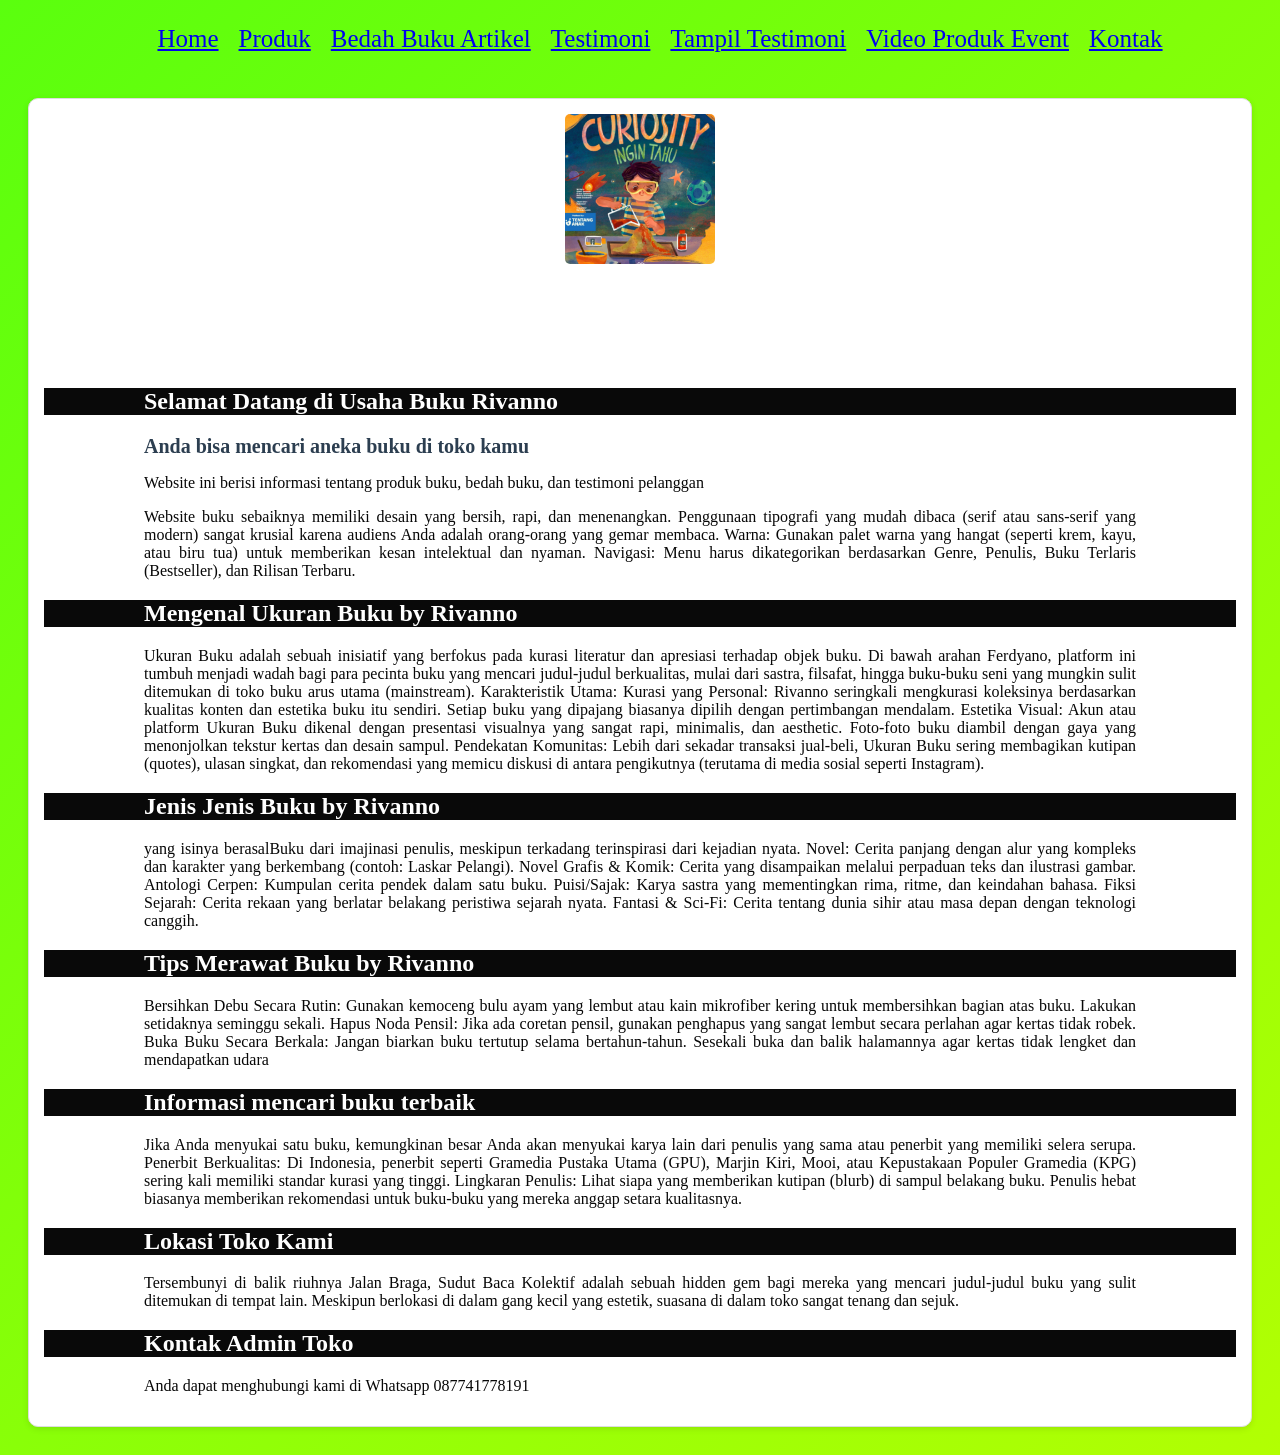
<file: index.html>
<!DOCTYPE html>
<html lang="id">
<head>
<meta charset="UTF-8">
<meta name="viewport" content="width=device-width, initial-scale=1.0">
<title>Profile Usaha Buku Rivanno</title>
<link rel ="stylesheet" href ="style.css"/>
<nav class="navbar">
  <ul>
    <li><a href="index.html">Home</a></li>
    <li><a href="Produk.html">Produk</a></li>
    <li><a href="Bedah Buku Artikel.html">Bedah Buku Artikel</a></li>
    <li><a href="Testimoni.html">Testimoni</a></li>
    <li><a href="Tampil Testimoni.html">Tampil Testimoni</a></li>
<li><a href="Video Produk.html">Video Produk Event</a></li>
<li><a href="Kontak.html">Kontak</a></li>
  </ul>
</nav>
</head>
 <section class="daftar-produk">
  <div class="produk">
  <img src="Image/gambar umum.jpg">
<div class="container">
  <div class="stat-card">
    <span class="counter" data-target="150">0</span>
    <span class="label">Pengunjung Puas</span>
  </div>

  <div class="stat-card">
    <span class="counter" data-target="85">0</span>
    <span class="label">Data Pengunjung</span>
  </div>

  <div class="stat-card">
    <span class="counter" data-target="1200">0</span>
    <span class="label">Buku Favorit</span>
  </div>

  <div class="stat-card">
    <span class="counter" data-target="50">0</span>
    <span class="label">Pengunjung Terbaik</span>
  </div>

  <div class="stat-card">
    <span class="counter" data-target="99">0</span>
    <span class="label">Rating Positif</span>
  </div>
</div>
<script>
  const counters = document.querySelectorAll('.counter');
  
  counters.forEach(counter => {
    const updateCount = () => {
      const target = +counter.getAttribute('data-target');
      const count = +counter.innerText;
      
      // Mengatur durasi animasi agar halus
      const speed = 150; 
      const increment = target / speed;

      if (count < target) {
        counter.innerText = Math.ceil(count + increment);
        setTimeout(updateCount, 15);
      } else {
        counter.innerText = target;
      }
    };

    updateCount();
  });
</script>
<body>
    <h1>Selamat Datang di Usaha Buku Rivanno</h1>
    <h2>Anda bisa mencari aneka buku di toko kamu</h2>
    <p>Website ini berisi informasi tentang produk buku, bedah
buku, dan testimoni pelanggan</p>
<p>Website buku sebaiknya memiliki desain yang bersih, rapi, dan menenangkan. Penggunaan tipografi yang mudah dibaca (serif atau sans-serif yang modern) sangat krusial karena audiens Anda adalah orang-orang yang gemar membaca.
Warna: Gunakan palet warna yang hangat (seperti krem, kayu, atau biru tua) untuk memberikan kesan intelektual dan nyaman.
Navigasi: Menu harus dikategorikan berdasarkan Genre, Penulis, Buku Terlaris (Bestseller), dan Rilisan Terbaru.</p>

<h1>Mengenal Ukuran Buku by Rivanno</h1>
<p>Ukuran Buku adalah sebuah inisiatif yang berfokus pada kurasi literatur dan apresiasi terhadap objek buku. Di bawah arahan Ferdyano, platform ini tumbuh menjadi wadah bagi para pecinta buku yang mencari judul-judul berkualitas, mulai dari sastra, filsafat, hingga buku-buku seni yang mungkin sulit ditemukan di toko buku arus utama (mainstream).
Karakteristik Utama:
Kurasi yang Personal: Rivanno seringkali mengkurasi koleksinya berdasarkan kualitas konten dan estetika buku itu sendiri. Setiap buku yang dipajang biasanya dipilih dengan pertimbangan mendalam.
Estetika Visual: Akun atau platform Ukuran Buku dikenal dengan presentasi visualnya yang sangat rapi, minimalis, dan aesthetic. Foto-foto buku diambil dengan gaya yang menonjolkan tekstur kertas dan desain sampul.
Pendekatan Komunitas: Lebih dari sekadar transaksi jual-beli, Ukuran Buku sering membagikan kutipan (quotes), ulasan singkat, dan rekomendasi yang memicu diskusi di antara pengikutnya (terutama di media sosial seperti Instagram).</p>
<h1>Jenis Jenis Buku by Rivanno</h1>
<p> yang isinya berasalBuku dari imajinasi penulis, meskipun terkadang terinspirasi dari kejadian nyata.
Novel: Cerita panjang dengan alur yang kompleks dan karakter yang berkembang (contoh: Laskar Pelangi).
Novel Grafis & Komik: Cerita yang disampaikan melalui perpaduan teks dan ilustrasi gambar.
Antologi Cerpen: Kumpulan cerita pendek dalam satu buku.
Puisi/Sajak: Karya sastra yang mementingkan rima, ritme, dan keindahan bahasa.
Fiksi Sejarah: Cerita rekaan yang berlatar belakang peristiwa sejarah nyata.
Fantasi & Sci-Fi: Cerita tentang dunia sihir atau masa depan dengan teknologi canggih.</p>
<h1>Tips Merawat Buku by Rivanno</h1>
<p>Bersihkan Debu Secara Rutin: Gunakan kemoceng bulu ayam yang lembut atau kain mikrofiber kering untuk membersihkan bagian atas buku. Lakukan setidaknya seminggu sekali.
Hapus Noda Pensil: Jika ada coretan pensil, gunakan penghapus yang sangat lembut secara perlahan agar kertas tidak robek.
Buka Buku Secara Berkala: Jangan biarkan buku tertutup selama bertahun-tahun. Sesekali buka dan balik halamannya agar kertas tidak lengket dan mendapatkan udara</p>
<H1>Informasi mencari buku terbaik </H1>
<p>Jika Anda menyukai satu buku, kemungkinan besar Anda akan menyukai karya lain dari penulis yang sama atau penerbit yang memiliki selera serupa.
Penerbit Berkualitas: Di Indonesia, penerbit seperti Gramedia Pustaka Utama (GPU), Marjin Kiri, Mooi, atau Kepustakaan Populer Gramedia (KPG) sering kali memiliki standar kurasi yang tinggi.
Lingkaran Penulis: Lihat siapa yang memberikan kutipan (blurb) di sampul belakang buku. Penulis hebat biasanya memberikan rekomendasi untuk buku-buku yang mereka anggap setara kualitasnya.</p>
<h1>Lokasi Toko Kami</h1>
<p>Tersembunyi di balik riuhnya Jalan Braga, Sudut Baca Kolektif adalah sebuah hidden gem bagi mereka yang mencari judul-judul buku yang sulit ditemukan di tempat lain. Meskipun berlokasi di dalam gang kecil yang estetik, suasana di dalam toko sangat tenang dan sejuk.</p>
<h1>Kontak Admin Toko</h1>
<p>Anda dapat menghubungi kami di Whatsapp 087741778191</p>
</body>
</html>
</file>
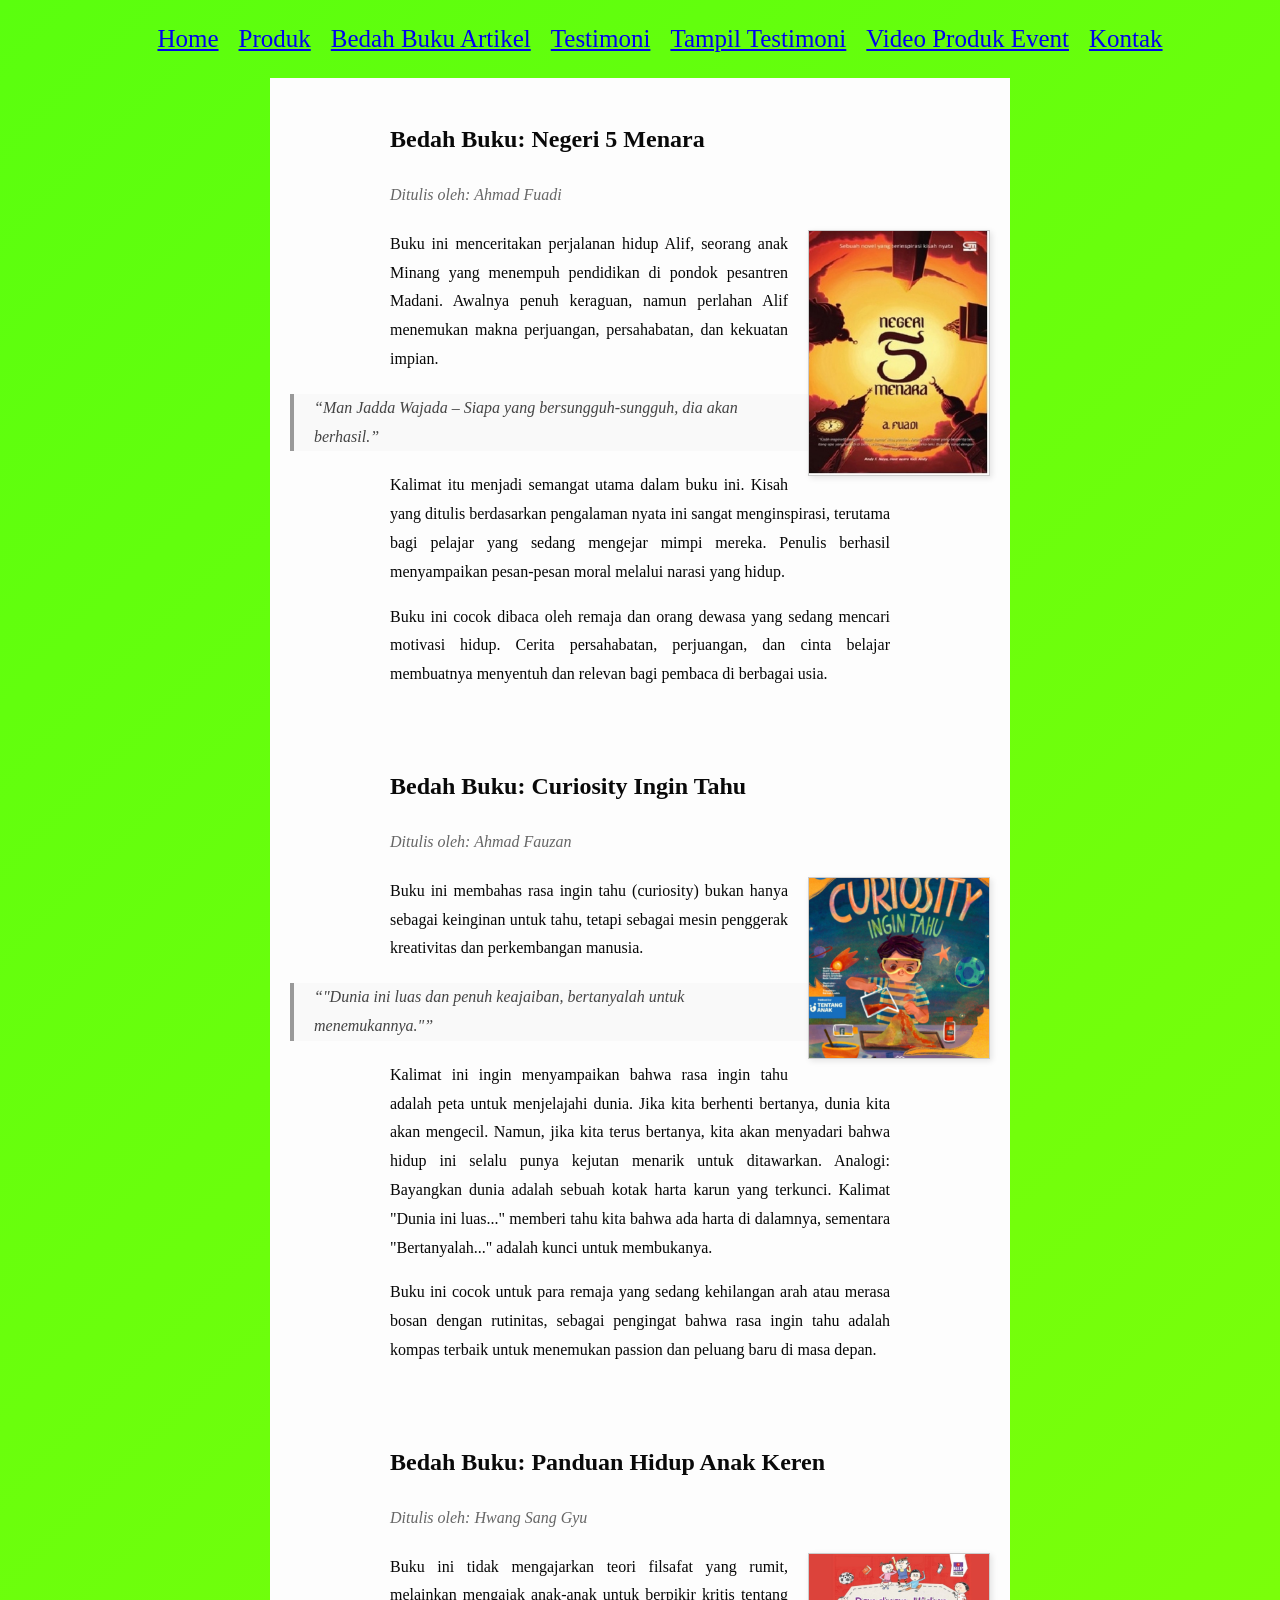
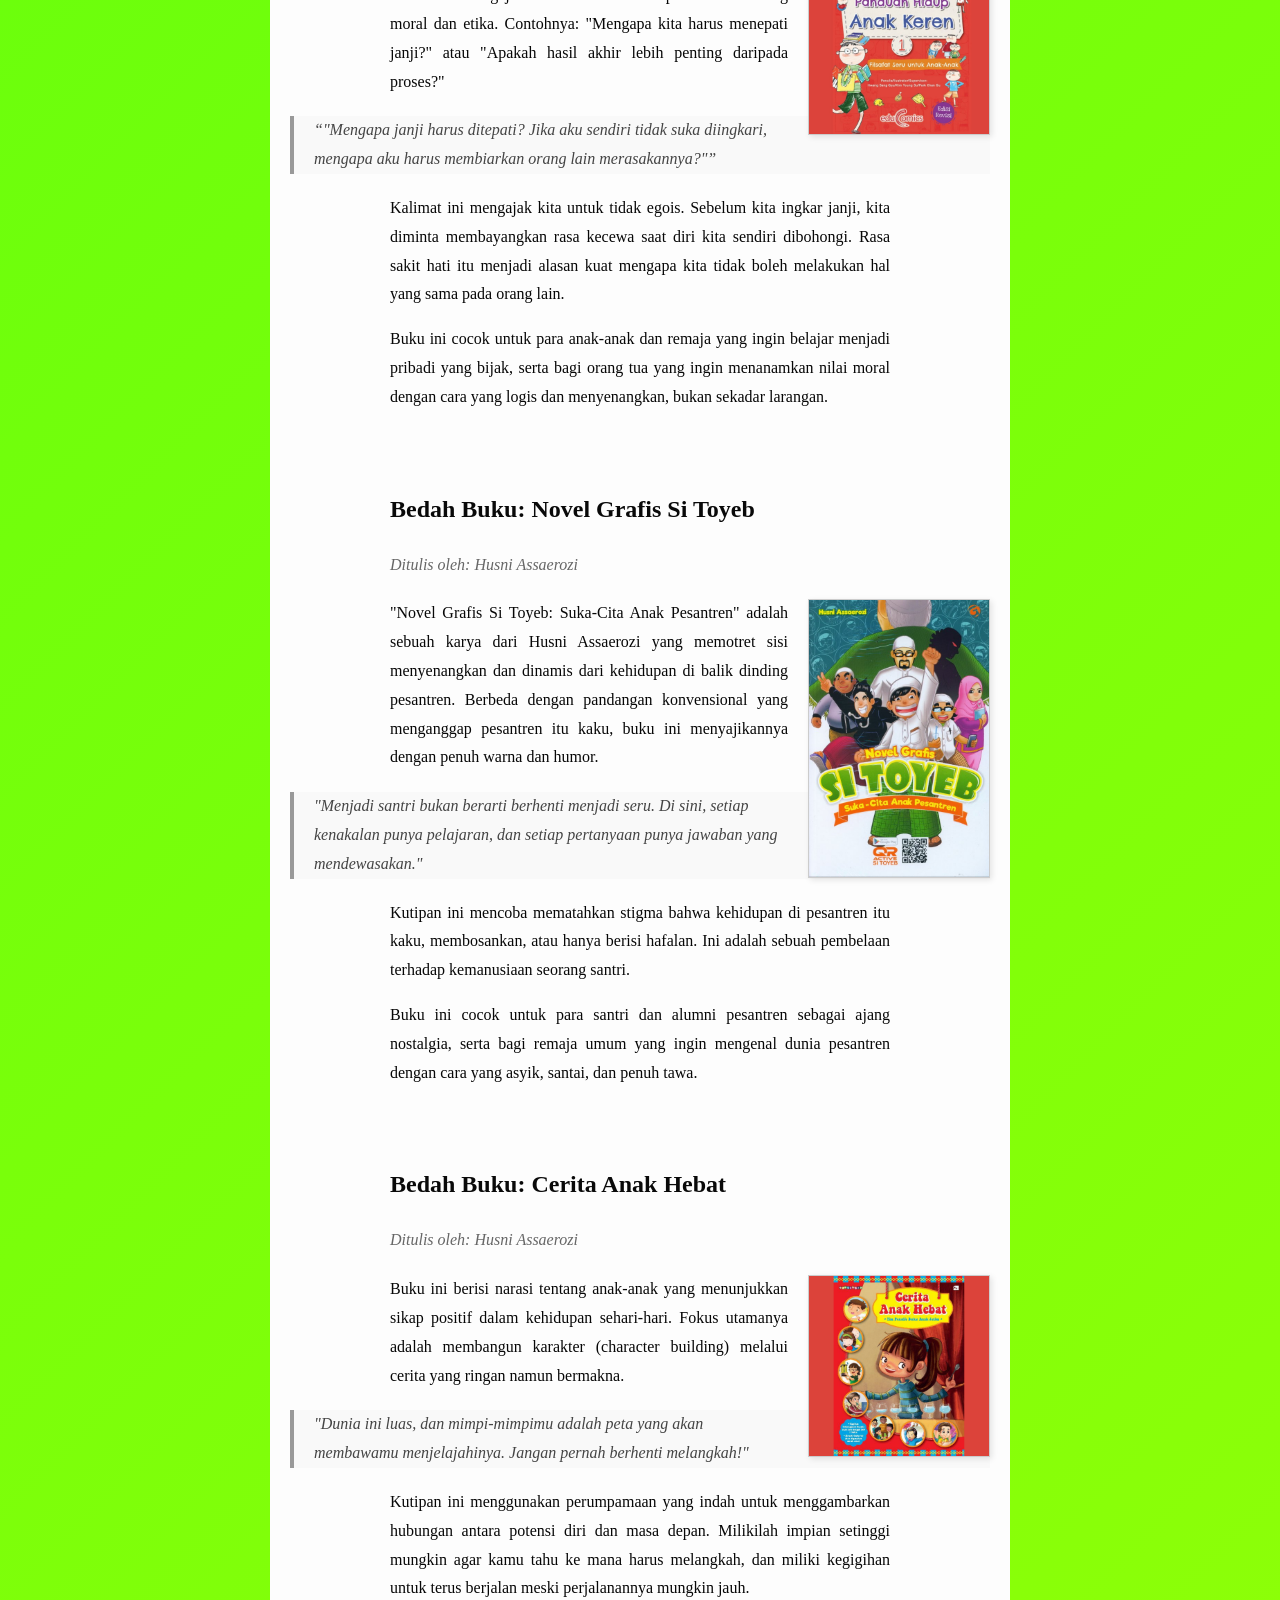
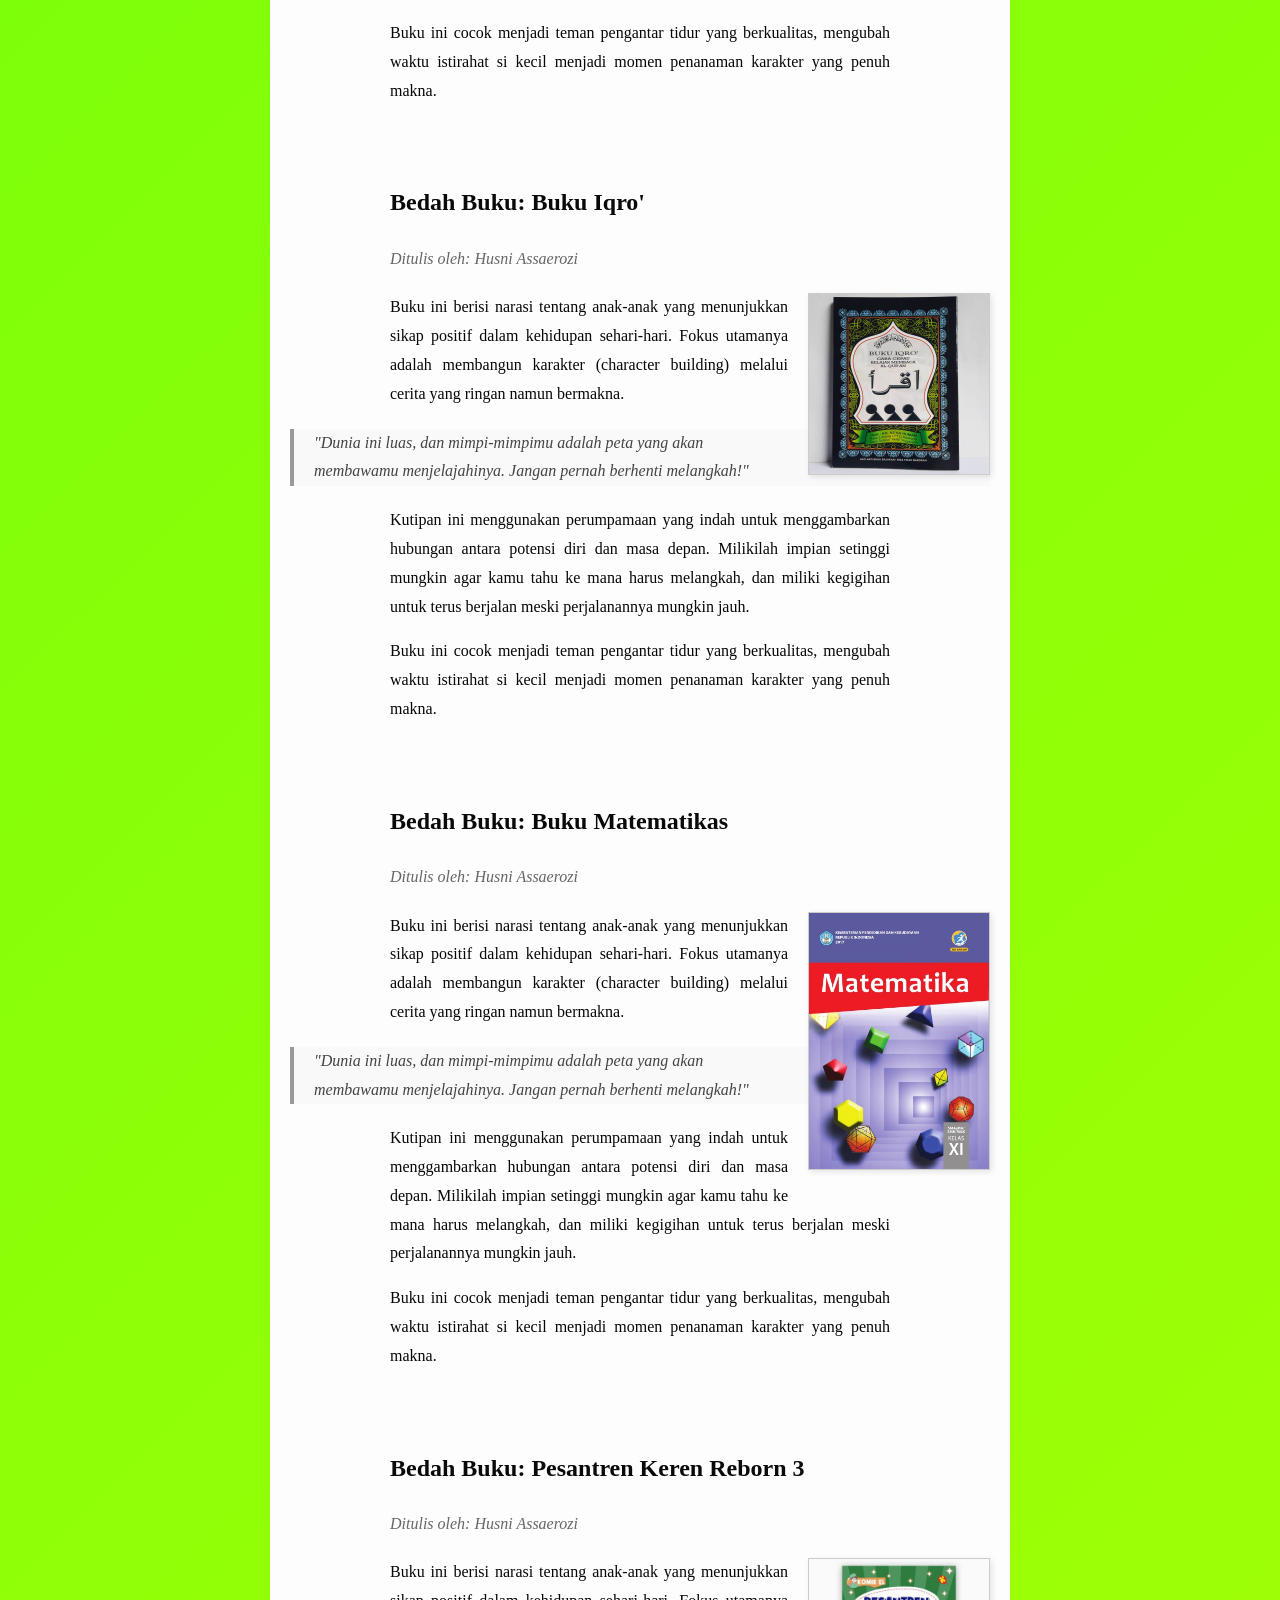
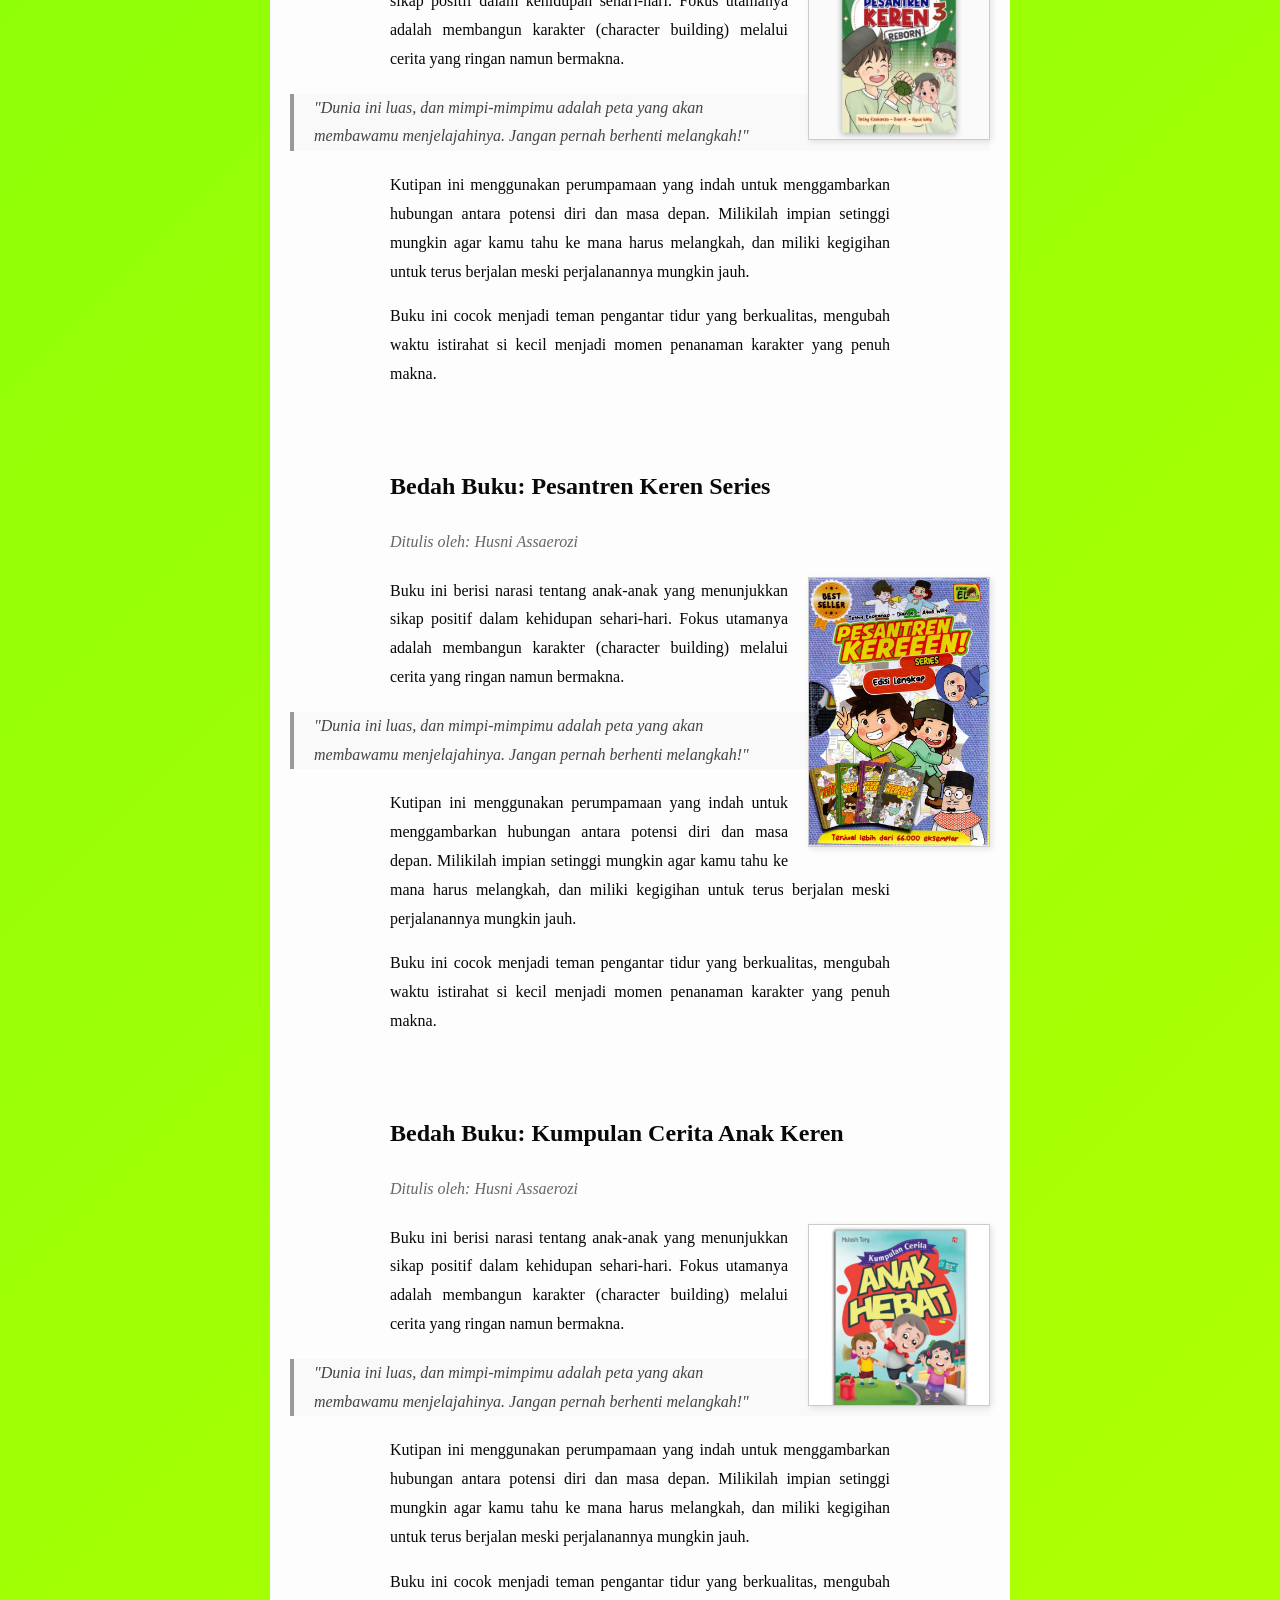
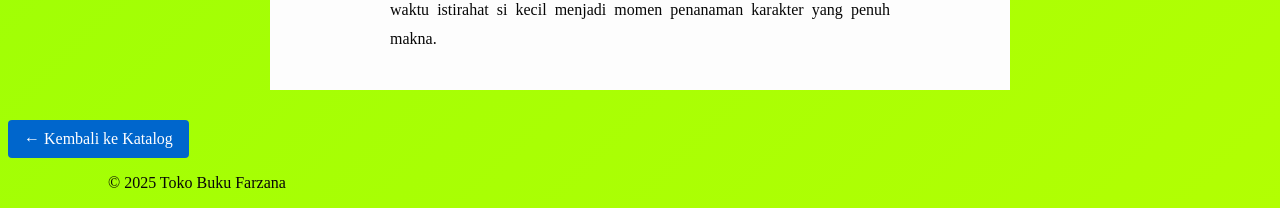
<file: Bedah Buku Artikel.html>
<!DOCTYPE html>
<html lang="id">
<head>
<meta charset="UTF-8">
<meta name="viewport" content="width=device-width, initial-scale=1.0">
<title>Profile Usaha Buku Rivanno</title>
<link rel ="stylesheet" href ="style.css"/>
<nav class="navbar">
  <ul>
    <li><a href="index.html">Home</a></li>
    <li><a href="Produk.html">Produk</a></li>
    <li><a href="Bedah Buku Artikel.html">Bedah Buku Artikel</a></li>
    <li><a href="Testimoni.html">Testimoni</a></li>
    <li><a href="Tampil Testimoni.html">Tampil Testimoni</a></li>
<li><a href="Video Produk.html">Video Produk Event</a></li>
<li><a href="Kontak.html">Kontak</a></li>
  </ul>
</nav>
</head>
<body>
    <main class="artikel">
    <h2>Bedah Buku: Negeri 5 Menara</h2>
    <p class="penulis">Ditulis oleh: Ahmad Fuadi</p>

    <img src="Image/Buku 1.jpg" alt="Sampul Negeri 5 Menara" class="sampul">

    <p>
      Buku ini menceritakan perjalanan hidup Alif, seorang anak Minang yang menempuh pendidikan di pondok pesantren Madani. 
      Awalnya penuh keraguan, namun perlahan Alif menemukan makna perjuangan, persahabatan, dan kekuatan impian.
    </p>

    <blockquote>
      “Man Jadda Wajada – Siapa yang bersungguh-sungguh, dia akan berhasil.”
    </blockquote>

    <p>
      Kalimat itu menjadi semangat utama dalam buku ini. Kisah yang ditulis berdasarkan pengalaman nyata ini sangat menginspirasi, 
      terutama bagi pelajar yang sedang mengejar mimpi mereka. Penulis berhasil menyampaikan pesan-pesan moral melalui narasi yang hidup.
    </p>

    <p>
      Buku ini cocok dibaca oleh remaja dan orang dewasa yang sedang mencari motivasi hidup. Cerita persahabatan, perjuangan, dan cinta belajar
      membuatnya menyentuh dan relevan bagi pembaca di berbagai usia.
    </p>

  </main>

  <main class="artikel">
    <h2>Bedah Buku: Curiosity Ingin Tahu</h2>
    <p class="penulis">Ditulis oleh: Ahmad Fauzan</p>

    <img src="Image/gambar umum.jpg" alt="Curiosity Ingin Tahu" class="sampul">

    <p>
      Buku ini membahas rasa ingin tahu (curiosity) bukan hanya sebagai keinginan untuk tahu, tetapi sebagai mesin penggerak kreativitas dan perkembangan manusia.
    </p>

    <blockquote>
      “"Dunia ini luas dan penuh keajaiban, bertanyalah untuk menemukannya."”
    </blockquote>

    <p>
      Kalimat ini ingin menyampaikan bahwa rasa ingin tahu adalah peta untuk menjelajahi dunia. Jika kita berhenti bertanya, dunia kita akan mengecil.
      Namun, jika kita terus bertanya, kita akan menyadari bahwa hidup ini selalu punya kejutan menarik untuk ditawarkan. 
      Analogi: Bayangkan dunia adalah sebuah kotak harta karun yang terkunci. Kalimat "Dunia ini luas..." memberi tahu kita bahwa ada harta di dalamnya, sementara "Bertanyalah..." adalah kunci untuk membukanya.
    </p>

    <p>
      Buku ini cocok untuk para remaja yang sedang kehilangan arah atau merasa bosan dengan rutinitas, 
      sebagai pengingat bahwa rasa ingin tahu adalah kompas terbaik untuk menemukan passion dan peluang baru di masa depan.
    </p>

  </main>
  <main class="artikel">
    <h2>Bedah Buku: Panduan Hidup Anak Keren</h2>
    <p class="penulis">Ditulis oleh: Hwang Sang Gyu</p>

    <img src="Image/gambar buku anak.jpg" alt="Panduan Hidup Anak Keren" class="sampul">

    <p>
      Buku ini tidak mengajarkan teori filsafat yang rumit, melainkan mengajak anak-anak untuk berpikir kritis tentang moral dan etika. 
      Contohnya: "Mengapa kita harus menepati janji?" atau "Apakah hasil akhir lebih penting daripada proses?"
    </p>

    <blockquote>
      “"Mengapa janji harus ditepati? Jika aku sendiri tidak suka diingkari, mengapa aku harus membiarkan orang lain merasakannya?"”
    </blockquote>

    <p>
      Kalimat ini mengajak kita untuk tidak egois. Sebelum kita ingkar janji, kita diminta membayangkan rasa kecewa saat diri kita sendiri dibohongi. 
      Rasa sakit hati itu menjadi alasan kuat mengapa kita tidak boleh melakukan hal yang sama pada orang lain.
    </p>

    <p>
      Buku ini cocok untuk para anak-anak dan remaja yang ingin belajar menjadi pribadi yang bijak, 
      serta bagi orang tua yang ingin menanamkan nilai moral dengan cara yang logis dan menyenangkan, bukan sekadar larangan.
    </p>
  </main>
  <main class="artikel">
    <h2>Bedah Buku: Novel Grafis Si Toyeb</h2>
    <p class="penulis">Ditulis oleh: Husni Assaerozi</p>

    <img src="Image/Buku 8.jpg" alt="Novel Grafis Si Toyeb" class="sampul">

    <p>
        "Novel Grafis Si Toyeb: Suka-Cita Anak Pesantren" adalah sebuah karya dari Husni Assaerozi yang memotret sisi menyenangkan dan dinamis dari kehidupan di balik dinding pesantren. 
        Berbeda dengan pandangan konvensional yang menganggap pesantren itu kaku, buku ini menyajikannya dengan penuh warna dan humor.
    </p>

    <blockquote>
        "Menjadi santri bukan berarti berhenti menjadi seru. Di sini, setiap kenakalan punya pelajaran, 
        dan setiap pertanyaan punya jawaban yang mendewasakan."
    </blockquote>

    <p>
        Kutipan ini mencoba mematahkan stigma bahwa kehidupan di pesantren itu kaku, membosankan, atau hanya berisi hafalan. 
        Ini adalah sebuah pembelaan terhadap kemanusiaan seorang santri.
    </p>

    <p>
        Buku ini cocok untuk para santri dan alumni pesantren sebagai ajang nostalgia, 
        serta bagi remaja umum yang ingin mengenal dunia pesantren dengan cara yang asyik, santai, dan penuh tawa.
    </p>
  </main>
   <main class="artikel">
    <h2>Bedah Buku: Cerita Anak Hebat</h2>
    <p class="penulis">Ditulis oleh: Husni Assaerozi</p>

    <img src="Image/Buku 5.jpg" alt="Cerita Anak Hebat" class="sampul">

    <p>
        Buku ini berisi narasi tentang anak-anak yang menunjukkan sikap positif dalam kehidupan sehari-hari.
         Fokus utamanya adalah membangun karakter (character building) melalui cerita yang ringan namun bermakna.
    </p>

    <blockquote>
        "Dunia ini luas, dan mimpi-mimpimu adalah peta yang akan membawamu menjelajahinya. Jangan pernah berhenti melangkah!"
    </blockquote>

    <p>
        Kutipan ini menggunakan perumpamaan yang indah untuk menggambarkan hubungan antara potensi diri dan masa depan. 
        Milikilah impian setinggi mungkin agar kamu tahu ke mana harus melangkah, dan miliki kegigihan untuk terus berjalan meski perjalanannya mungkin jauh.
    </p>

    <p>
      Buku ini cocok menjadi teman pengantar tidur yang berkualitas, 
      mengubah waktu istirahat si kecil menjadi momen penanaman karakter yang penuh makna.  
    </p>
  </main>

  <main class="artikel">
    <h2>Bedah Buku: Buku Iqro'</h2>
    <p class="penulis">Ditulis oleh: Husni Assaerozi</p>

    <img src="Image/Buku 6.jpg" alt="Cerita Anak Hebat" class="sampul">

    <p>
        Buku ini berisi narasi tentang anak-anak yang menunjukkan sikap positif dalam kehidupan sehari-hari.
         Fokus utamanya adalah membangun karakter (character building) melalui cerita yang ringan namun bermakna.
    </p>

    <blockquote>
        "Dunia ini luas, dan mimpi-mimpimu adalah peta yang akan membawamu menjelajahinya. Jangan pernah berhenti melangkah!"
    </blockquote>

    <p>
        Kutipan ini menggunakan perumpamaan yang indah untuk menggambarkan hubungan antara potensi diri dan masa depan. 
        Milikilah impian setinggi mungkin agar kamu tahu ke mana harus melangkah, dan miliki kegigihan untuk terus berjalan meski perjalanannya mungkin jauh.
    </p>

    <p>
      Buku ini cocok menjadi teman pengantar tidur yang berkualitas, 
      mengubah waktu istirahat si kecil menjadi momen penanaman karakter yang penuh makna.  
    </p>
  </main>

  <main class="artikel">
    <h2>Bedah Buku: Buku Matematikas</h2>
    <p class="penulis">Ditulis oleh: Husni Assaerozi</p>

    <img src="Image/Buku 7.jpg" alt="Cerita Anak Hebat" class="sampul">

    <p>
        Buku ini berisi narasi tentang anak-anak yang menunjukkan sikap positif dalam kehidupan sehari-hari.
         Fokus utamanya adalah membangun karakter (character building) melalui cerita yang ringan namun bermakna.
    </p>

    <blockquote>
        "Dunia ini luas, dan mimpi-mimpimu adalah peta yang akan membawamu menjelajahinya. Jangan pernah berhenti melangkah!"
    </blockquote>

    <p>
        Kutipan ini menggunakan perumpamaan yang indah untuk menggambarkan hubungan antara potensi diri dan masa depan. 
        Milikilah impian setinggi mungkin agar kamu tahu ke mana harus melangkah, dan miliki kegigihan untuk terus berjalan meski perjalanannya mungkin jauh.
    </p>

    <p>
      Buku ini cocok menjadi teman pengantar tidur yang berkualitas, 
      mengubah waktu istirahat si kecil menjadi momen penanaman karakter yang penuh makna.  
    </p>
  </main>

  <main class="artikel">
    <h2>Bedah Buku: Pesantren Keren Reborn 3</h2>
    <p class="penulis">Ditulis oleh: Husni Assaerozi</p>

    <img src="Image/Buku 9.jpg" alt="Cerita Anak Hebat" class="sampul">

    <p>
        Buku ini berisi narasi tentang anak-anak yang menunjukkan sikap positif dalam kehidupan sehari-hari.
         Fokus utamanya adalah membangun karakter (character building) melalui cerita yang ringan namun bermakna.
    </p>

    <blockquote>
        "Dunia ini luas, dan mimpi-mimpimu adalah peta yang akan membawamu menjelajahinya. Jangan pernah berhenti melangkah!"
    </blockquote>

    <p>
        Kutipan ini menggunakan perumpamaan yang indah untuk menggambarkan hubungan antara potensi diri dan masa depan. 
        Milikilah impian setinggi mungkin agar kamu tahu ke mana harus melangkah, dan miliki kegigihan untuk terus berjalan meski perjalanannya mungkin jauh.
    </p>

    <p>
      Buku ini cocok menjadi teman pengantar tidur yang berkualitas, 
      mengubah waktu istirahat si kecil menjadi momen penanaman karakter yang penuh makna.  
    </p>
  </main>

  <main class="artikel">
    <h2>Bedah Buku: Pesantren Keren Series</h2>
    <p class="penulis">Ditulis oleh: Husni Assaerozi</p>

    <img src="Image/Buku 10.jpg" alt="Cerita Anak Hebat" class="sampul">

    <p>
        Buku ini berisi narasi tentang anak-anak yang menunjukkan sikap positif dalam kehidupan sehari-hari.
         Fokus utamanya adalah membangun karakter (character building) melalui cerita yang ringan namun bermakna.
    </p>

    <blockquote>
        "Dunia ini luas, dan mimpi-mimpimu adalah peta yang akan membawamu menjelajahinya. Jangan pernah berhenti melangkah!"
    </blockquote>

    <p>
        Kutipan ini menggunakan perumpamaan yang indah untuk menggambarkan hubungan antara potensi diri dan masa depan. 
        Milikilah impian setinggi mungkin agar kamu tahu ke mana harus melangkah, dan miliki kegigihan untuk terus berjalan meski perjalanannya mungkin jauh.
    </p>

    <p>
      Buku ini cocok menjadi teman pengantar tidur yang berkualitas, 
      mengubah waktu istirahat si kecil menjadi momen penanaman karakter yang penuh makna.  
    </p>
  </main>

  <main class="artikel">
    <h2>Bedah Buku: Kumpulan Cerita Anak Keren</h2>
    <p class="penulis">Ditulis oleh: Husni Assaerozi</p>

    <img src="Image/Buku 4.jpg" alt="Cerita Anak Hebat" class="sampul">

    <p>
        Buku ini berisi narasi tentang anak-anak yang menunjukkan sikap positif dalam kehidupan sehari-hari.
         Fokus utamanya adalah membangun karakter (character building) melalui cerita yang ringan namun bermakna.
    </p>

    <blockquote>
        "Dunia ini luas, dan mimpi-mimpimu adalah peta yang akan membawamu menjelajahinya. Jangan pernah berhenti melangkah!"
    </blockquote>

    <p>
        Kutipan ini menggunakan perumpamaan yang indah untuk menggambarkan hubungan antara potensi diri dan masa depan. 
        Milikilah impian setinggi mungkin agar kamu tahu ke mana harus melangkah, dan miliki kegigihan untuk terus berjalan meski perjalanannya mungkin jauh.
    </p>

    <p>
      Buku ini cocok menjadi teman pengantar tidur yang berkualitas, 
      mengubah waktu istirahat si kecil menjadi momen penanaman karakter yang penuh makna.  
    </p>
  </main>
  
  

    <a href="produk.html" class="btn-kembali">← Kembali ke Katalog</a>
  </main>
  
  <footer>
    <p>&copy; 2025 Toko Buku Farzana</p>
  </footer>
</body>
</file>
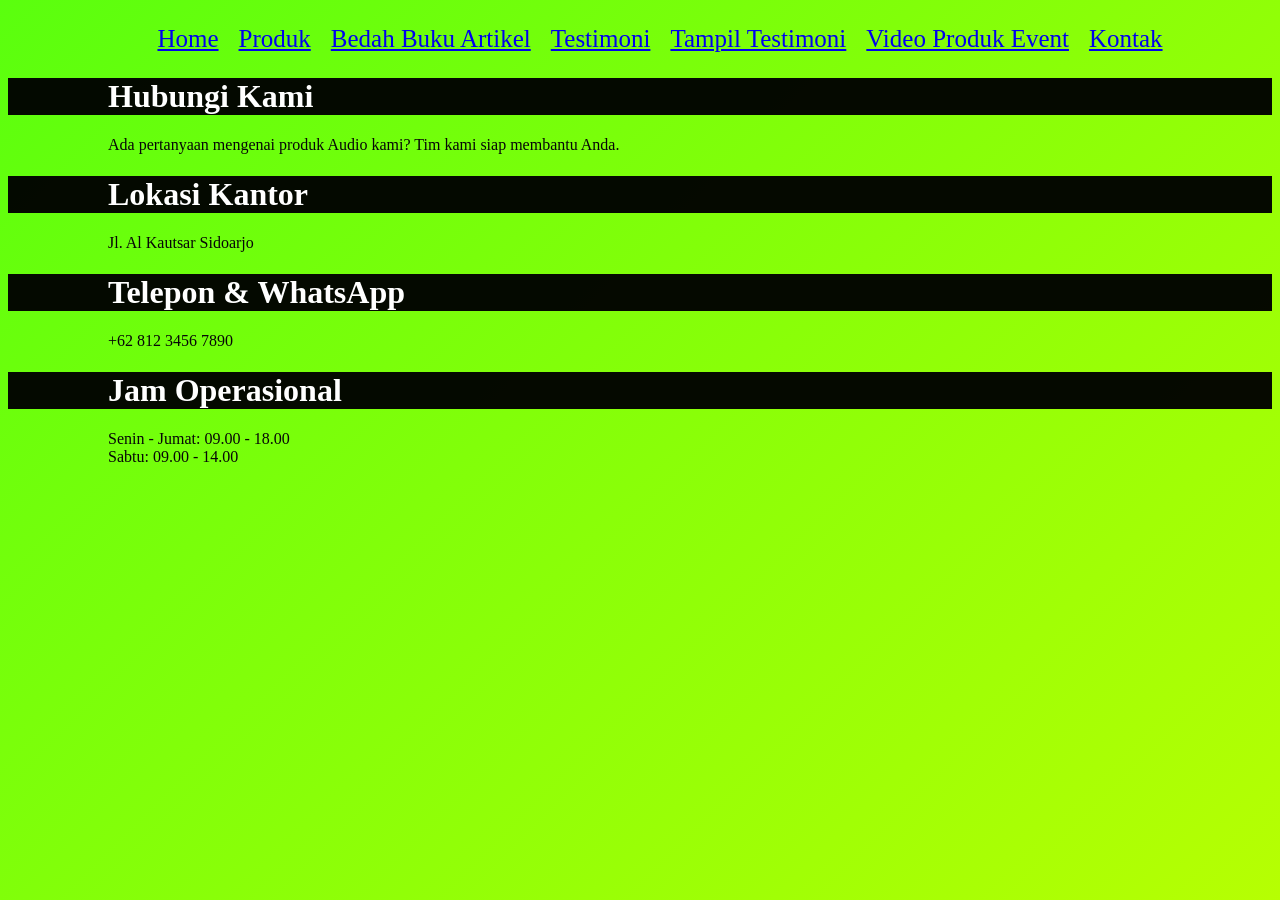
<file: Kontak.html>
<!DOCTYPE html>
<html lang="id">
<head>
<meta charset="UTF-8">
<meta name="viewport" content="width=device-width, initial-scale=1.0">
<title>Profile Usaha Buku Rivanno</title>
<link rel ="stylesheet" href ="style.css"/>
<nav class="navbar">
  <ul>
    <li><a href="index.html">Home</a></li>
    <li><a href="Produk.html">Produk</a></li>
    <li><a href="Bedah Buku Artikel.html">Bedah Buku Artikel</a></li>
    <li><a href="Testimoni.html">Testimoni</a></li>
    <li><a href="Tampil Testimoni.html">Tampil Testimoni</a></li>
<li><a href="Video Produk.html">Video Produk Event</a></li>
<li><a href="Kontak.html">Kontak</a></li>
  </ul>
</nav>
</head>
<body>
    <div class="contact-wrapper">
    <div class="contact-header">
        <h1>Hubungi Kami</h1>
        <p>Ada pertanyaan mengenai produk Audio kami? Tim kami siap membantu Anda.</p>
    </div>

    <div class="contact-grid">
        <div class="info-side">
            <div class="info-box">
                <i class="fas fa-location-dot"></i>
                <div>
                    <h1>Lokasi Kantor</h1>
                    <p>Jl. Al Kautsar Sidoarjo</p>
                </div>
            </div>

            <div class="info-box">
                <i class="fas fa-phone"></i>
                <div>
                    <h1>Telepon & WhatsApp</h1>
                    <p>+62 812 3456 7890</p>
                </div>
            </div>

            <div class="info-box">
                <i class="fas fa-clock"></i>
                <div>
                    <h1>Jam Operasional</h1>
                    <p>Senin - Jumat: 09.00 - 18.00<br>Sabtu: 09.00 - 14.00</p>
                </div>
            </div>


        </div>

    <div class="map-container">
        <iframe src="https://www.google.com/maps/embed?pb=!1m18!1m12!1m3!1d3957.1472856424264!2d112.6455903748651!3d-7.38754789262208!2m3!1f0!2f0!3f0!3m2!1i1024!2i768!4f13.1!3m3!1m2!1s0x2dd7e2f40676d005%3A0x26e010ff086e0f22!2sPesantren%20Al%20Kautsar%20Sidoarjo!5e0!3m2!1sid!2sid!4v1709360000000!5m2!1sid!2sid"width="100%" height="300" style="border:0;" allowfullscreen="" loading="lazy"></iframe>
    </div>
</div>
</body>
</file>
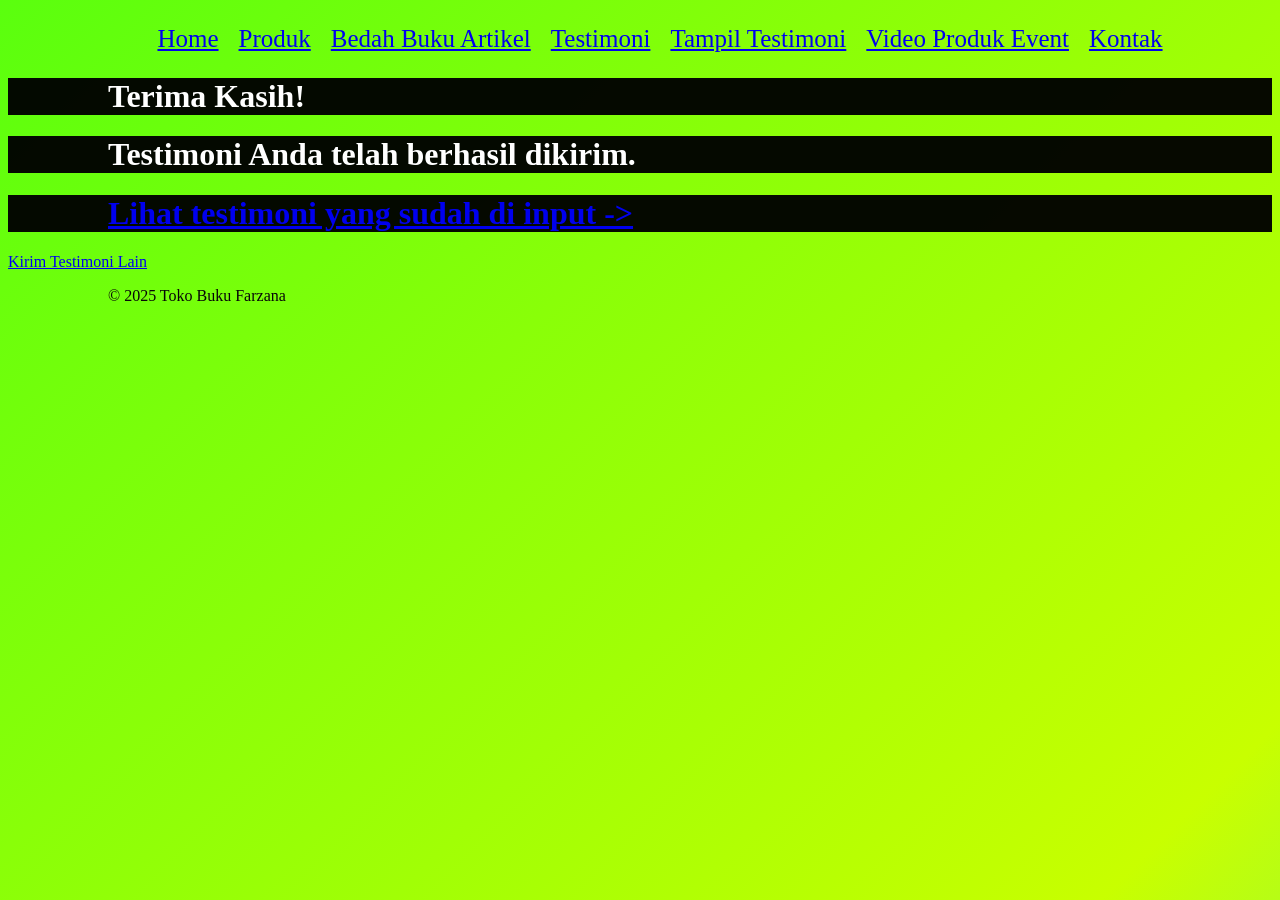
<file: Proses Testimoni.html>
<!DOCTYPE html>
<html lang="id">
<head>
<meta charset="UTF-8">
<meta name="viewport" content="width=device-width, initial-scale=1.0">
<title>Profile Usaha Buku Rivanno</title>
<link rel ="stylesheet" href ="style.css"/>
<nav class="navbar">
  <ul>
    <li><a href="index.html">Home</a></li>
    <li><a href="Produk.html">Produk</a></li>
    <li><a href="Bedah Buku Artikel.html">Bedah Buku Artikel</a></li>
    <li><a href="Testimoni.html">Testimoni</a></li>
    <li><a href="Tampil Testimoni.html">Tampil Testimoni</a></li>
<li><a href="Video Produk.html">Video Produk Event</a></li>
<li><a href="Kontak.html">Kontak</a></li>
  </ul>
</nav>
</head>
<body>
    <main class="konfirmasi"> 
<h1>Terima Kasih!</h1> 
<h1> Testimoni Anda telah berhasil dikirim.</h1> 
<h1><a href="Tampil Testimoni.html">Lihat testimoni 
yang sudah di input -> </a></h1> 
<section class="testimoni-terkirim"></section> 
<a href="testimoni.html">Kirim Testimoni Lain</a> 
</main> 
<footer> 
<p>&copy; 2025 Toko Buku Farzana</p> 
</footer> 
</body>
</html>
</file>
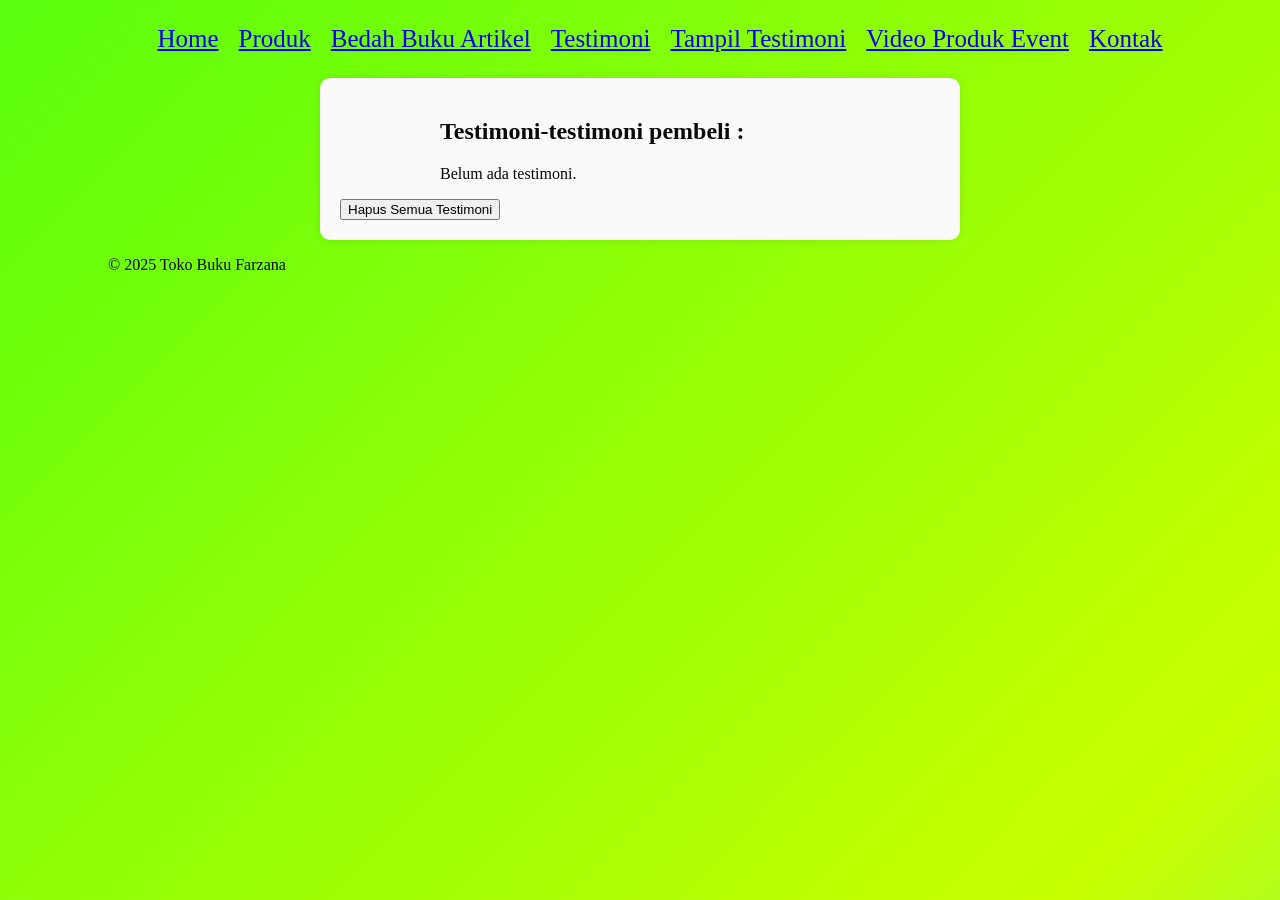
<file: Tampil Testimoni.html>
<!DOCTYPE html>
<html lang="id">
<head>
<meta charset="UTF-8">
<meta name="viewport" content="width=device-width, initial-scale=1.0">
<title>Profile Usaha Buku Rivanno</title>
<link rel ="stylesheet" href ="style.css"/>
<nav class="navbar">
  <ul>
    <li><a href="index.html">Home</a></li>
    <li><a href="Produk.html">Produk</a></li>
    <li><a href="Bedah Buku Artikel.html">Bedah Buku Artikel</a></li>
    <li><a href="Testimoni.html">Testimoni</a></li>
    <li><a href="Tampil Testimoni.html">Tampil Testimoni</a></li>
<li><a href="Video Produk.html">Video Produk Event</a></li>
<li><a href="Kontak.html">Kontak</a></li>
  </ul>
</nav>
</head>
<body>
<main class="formulir">
    <h2>Testimoni-testimoni pembeli :</h2>
    <div id="daftarTestimoni"></div>
    <button id="hapusSemua">Hapus Semua Testimoni</button>
  </div>

    <section>
    <div id="daftarTestimoni"></div>
    </section>
  </main>

  <footer>
    <p>&copy; 2025 Toko Buku Farzana</p>
  </footer>

   <script>
    const container = document.getElementById('daftarTestimoni');
    const testimoniList = JSON.parse(localStorage.getItem('testimoniList')) || [];

    if (testimoniList.length === 0) {
      container.innerHTML = "<p>Belum ada testimoni.</p>";
    } else {
      testimoniList.forEach((t, i) => {
        const el = document.createElement('div');
        el.className = 'testimoni-box';
        el.innerHTML = `
          <p><strong>Nama:</strong> ${t.nama}</p>
          <p><strong>Email:</strong> ${t.email}</p>
          <p><strong>Pesan:</strong> ${t.pesan}</p>
        `;
        container.appendChild(el);
      });
    }


      document.getElementById("hapusSemua").addEventListener("click", function() {
      const konfirmasi = confirm("Apakah Anda yakin ingin menghapus semua testimoni?");
      if (konfirmasi) {
        localStorage.removeItem("testimoniList");
        location.reload();
         
      }
       });
  </script>

</body>
</file>
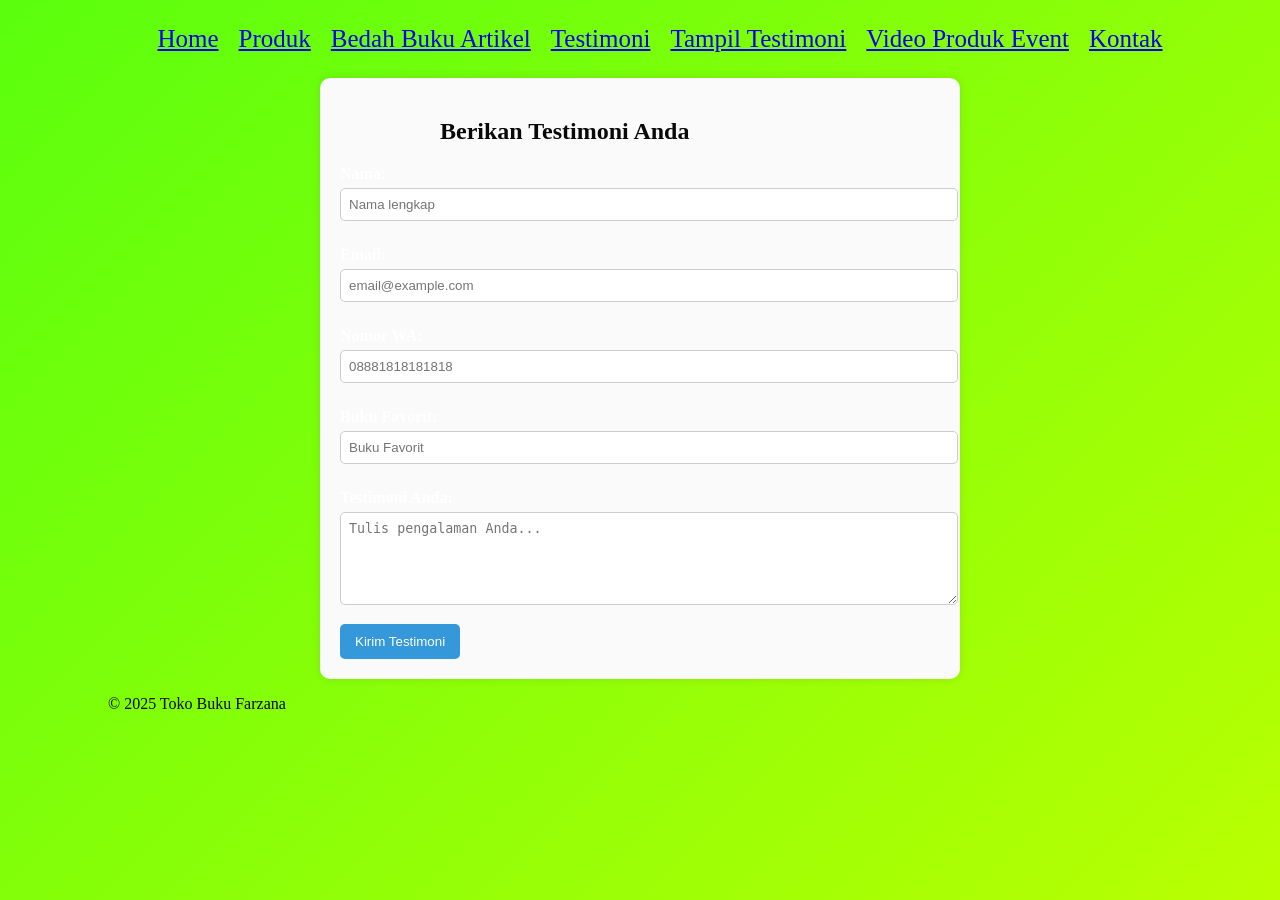
<file: Testimoni.html>
<!DOCTYPE html>
<html lang="id">
<head>
<meta charset="UTF-8">
<meta name="viewport" content="width=device-width, initial-scale=1.0">
<title>Profile Usaha Buku Rivanno</title>
<link rel ="stylesheet" href ="style.css"/>
<nav class="navbar">
  <ul>
    <li><a href="index.html">Home</a></li>
    <li><a href="Produk.html">Produk</a></li>
    <li><a href="Bedah Buku Artikel.html">Bedah Buku Artikel</a></li>
    <li><a href="Testimoni.html">Testimoni</a></li>
    <li><a href="Tampil Testimoni.html">Tampil Testimoni</a></li>
<li><a href="Video Produk.html">Video Produk Event</a></li>
<li><a href="Kontak.html">Kontak</a></li>
  </ul>
</nav>
</head>
<main class="formulir">
    <h2>Berikan Testimoni Anda</h2>
    <form id="formTestimoni">
      <label for="nama">Nama:</label>
      <input type="text" id="nama" name="nama" required placeholder="Nama lengkap">

      <label for="email">Email:</label>
      <input type="email" id="email" name="email" required placeholder="email@example.com">

      <label for="Nomor Wa">Nomor WA:</label>
      <input type="Nomor Wa" id="Nomor Wa" name="Nomor Wa" required placeholder="08881818181818">

       <label for="Buku Favorit">Buku Favorit:</label>
      <input type="Buku Favorit" id="Buku Favorit" name="Buku Favorit" required placeholder="Buku Favorit">

      <label for="pesan">Testimoni Anda:</label>
      <textarea id="pesan" name="pesan" required placeholder="Tulis pengalaman Anda..." rows="5"></textarea>

      <button type="submit">Kirim Testimoni</button>
    </form>
  </main>

  <footer>
    <p>&copy; 2025 Toko Buku Farzana</p>
  </footer>

  <script>
    document.getElementById('formTestimoni').addEventListener('submit', function(e) {
      e.preventDefault();

      const nama = document.getElementById('nama').value;
      const email = document.getElementById('email').value;
      const pesan = document.getElementById('pesan').value;

      const dataBaru = { nama, email, pesan };

      // Ambil list dari localStorage
      const testimoniList = JSON.parse(localStorage.getItem('testimoniList')) || [];

      // Tambahkan testimoni baru
      testimoniList.push(dataBaru);

      // Simpan kembali ke localStorage
      localStorage.setItem('testimoniList', JSON.stringify(testimoniList));

      // Arahkan ke halaman konfirmasi
      window.location.href = 'Proses Testimoni.html';
    });
  </script>

</body>
</html>
</file>
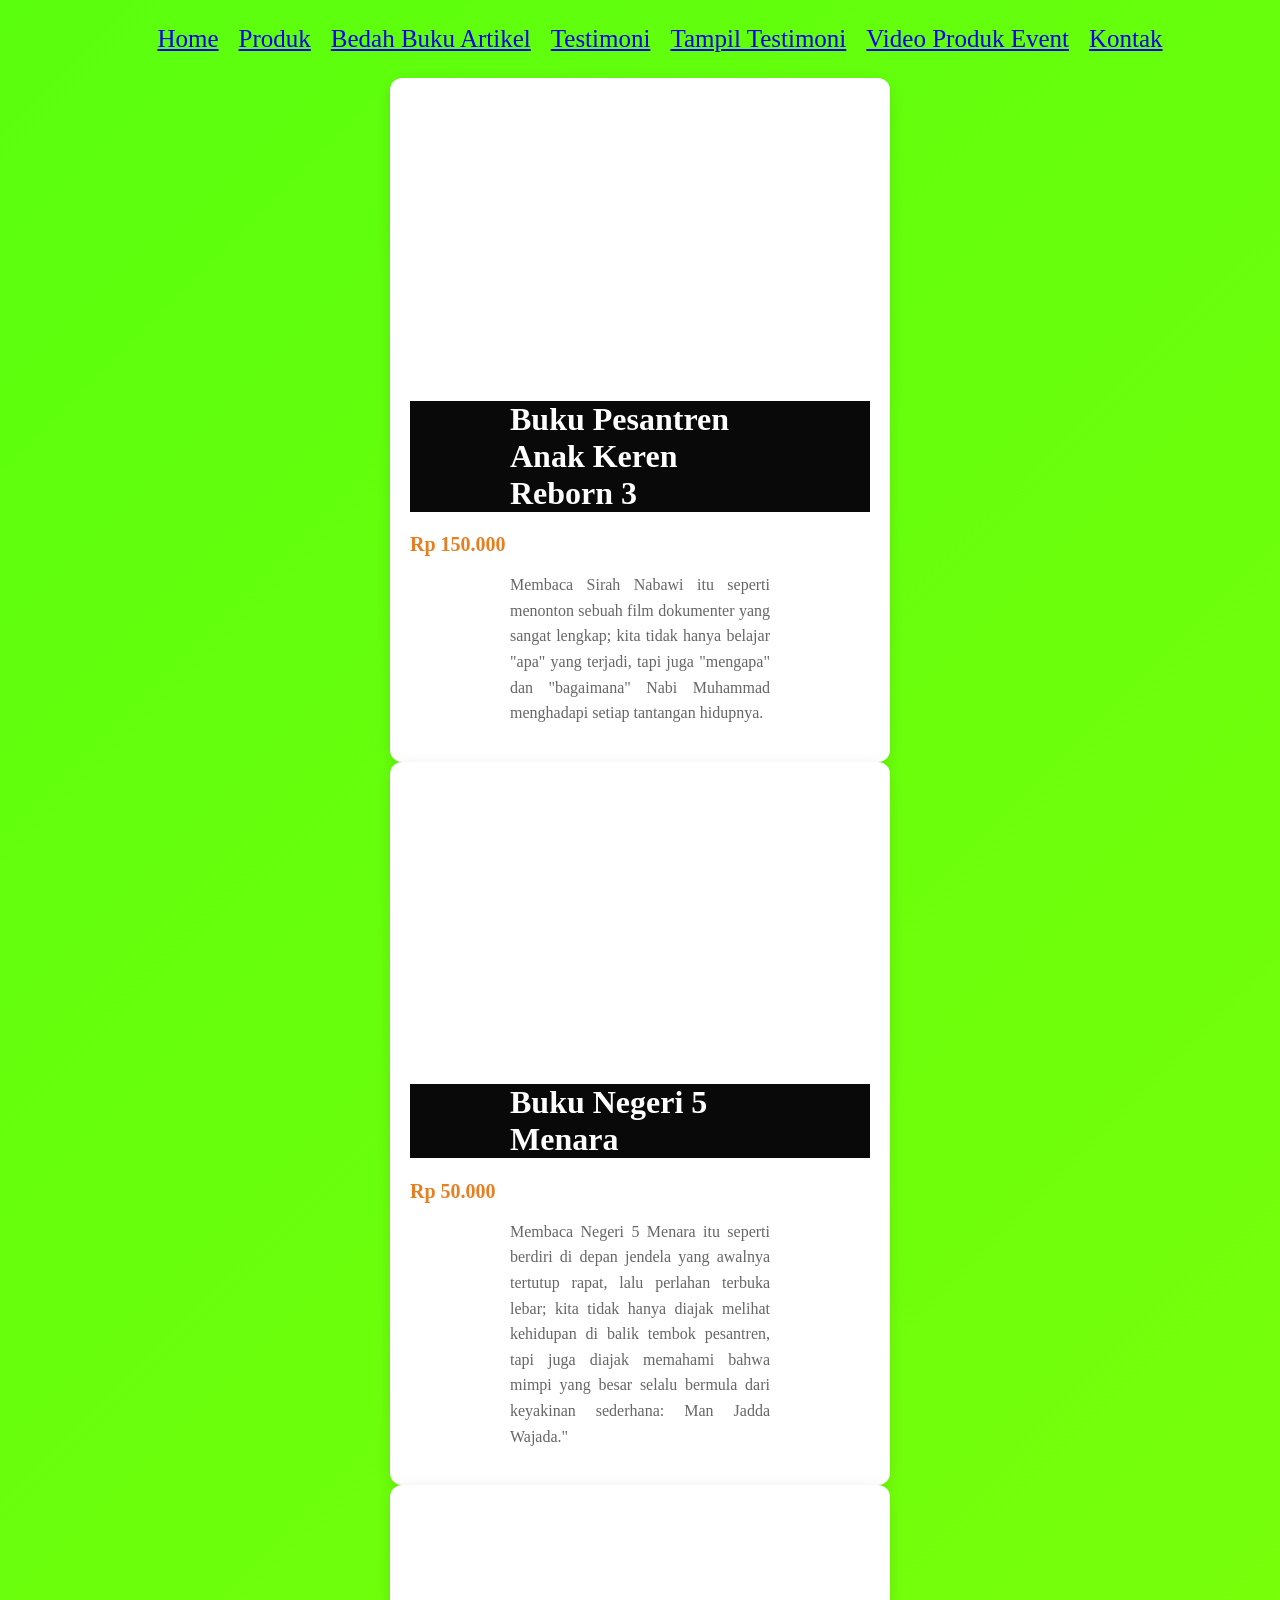
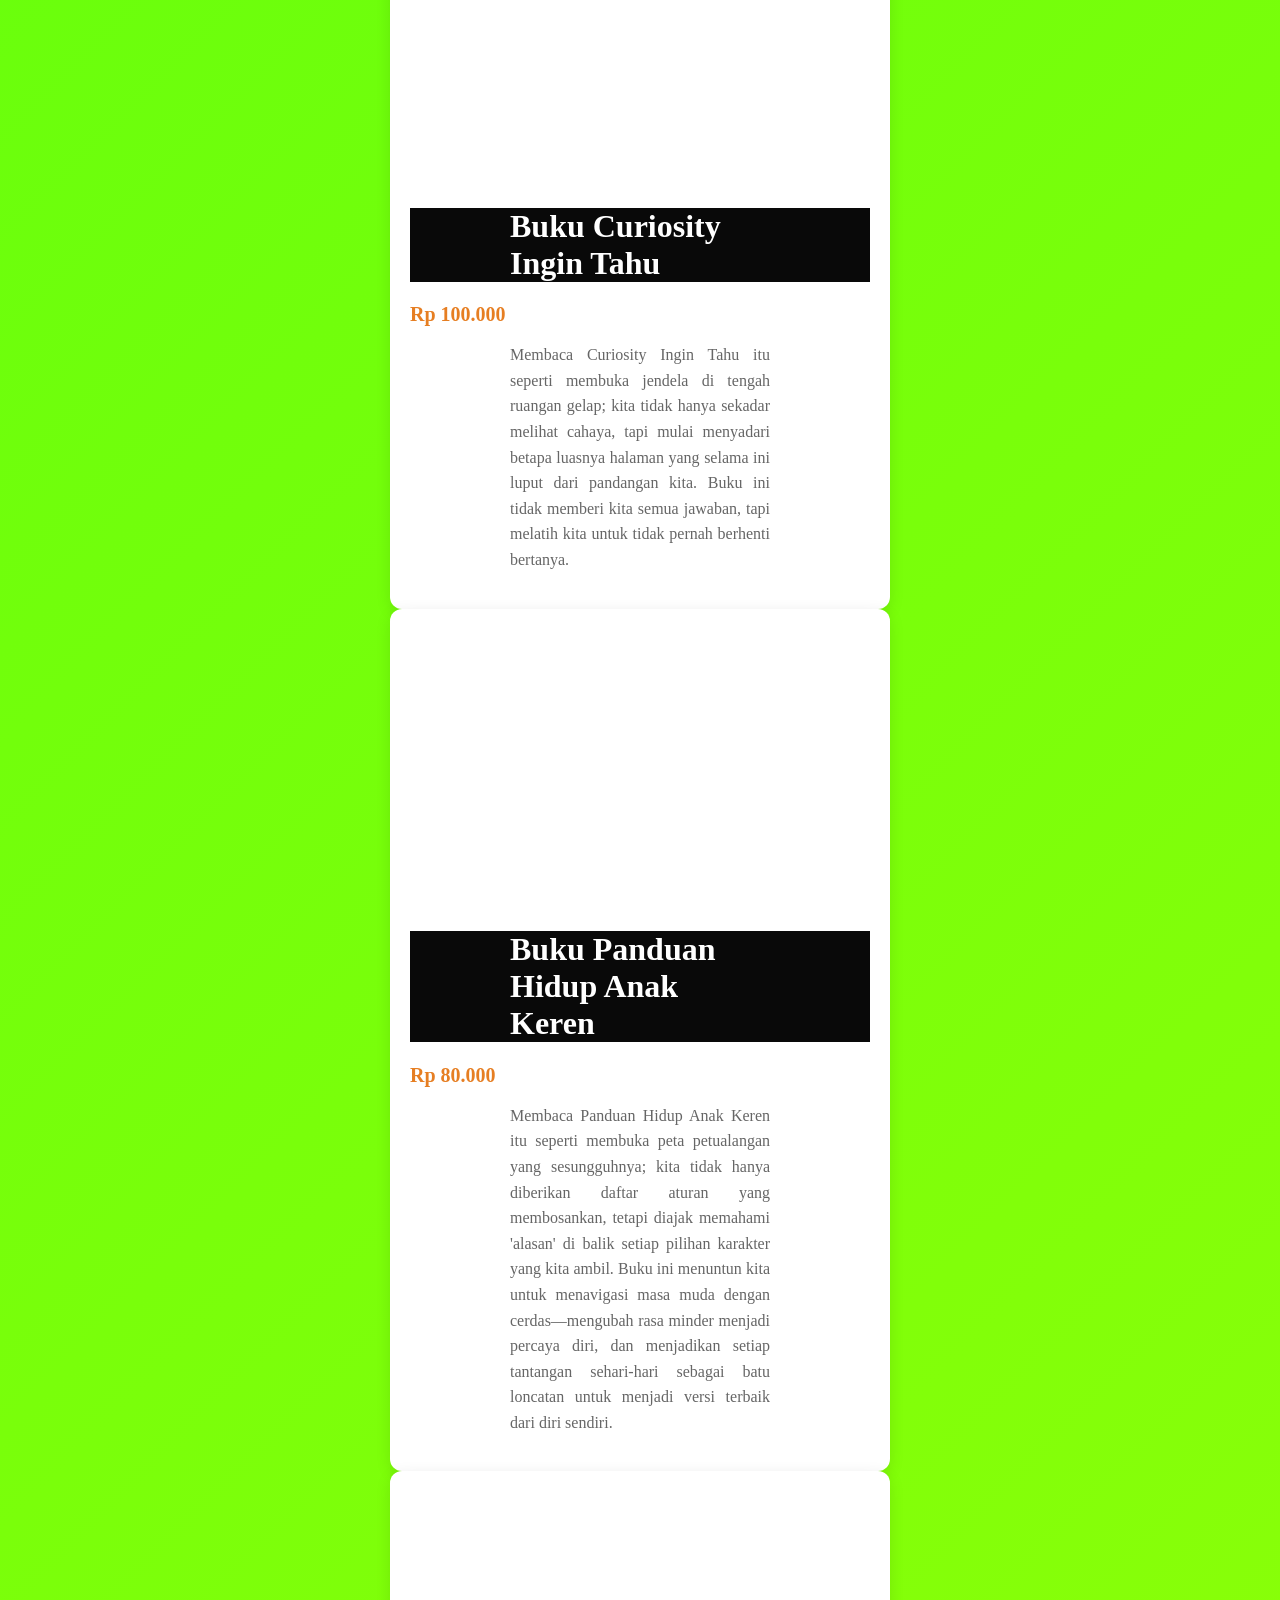
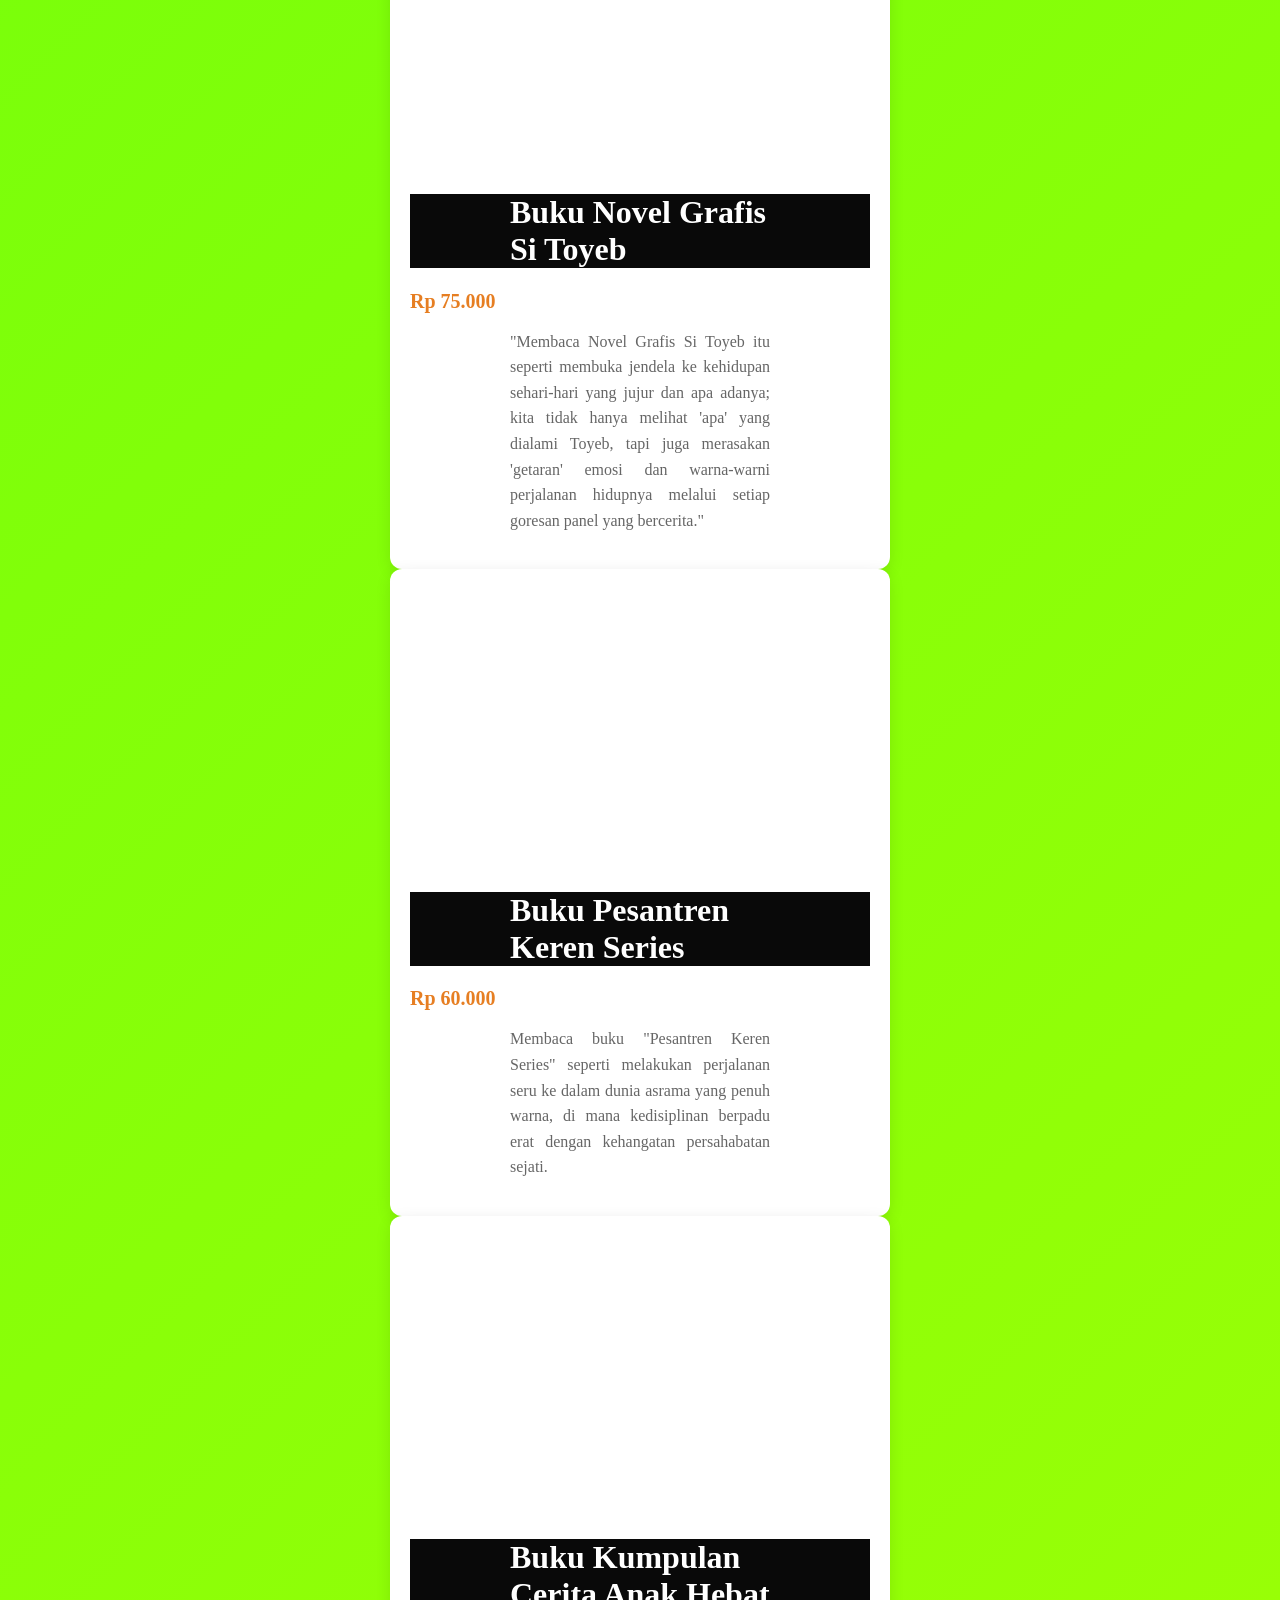
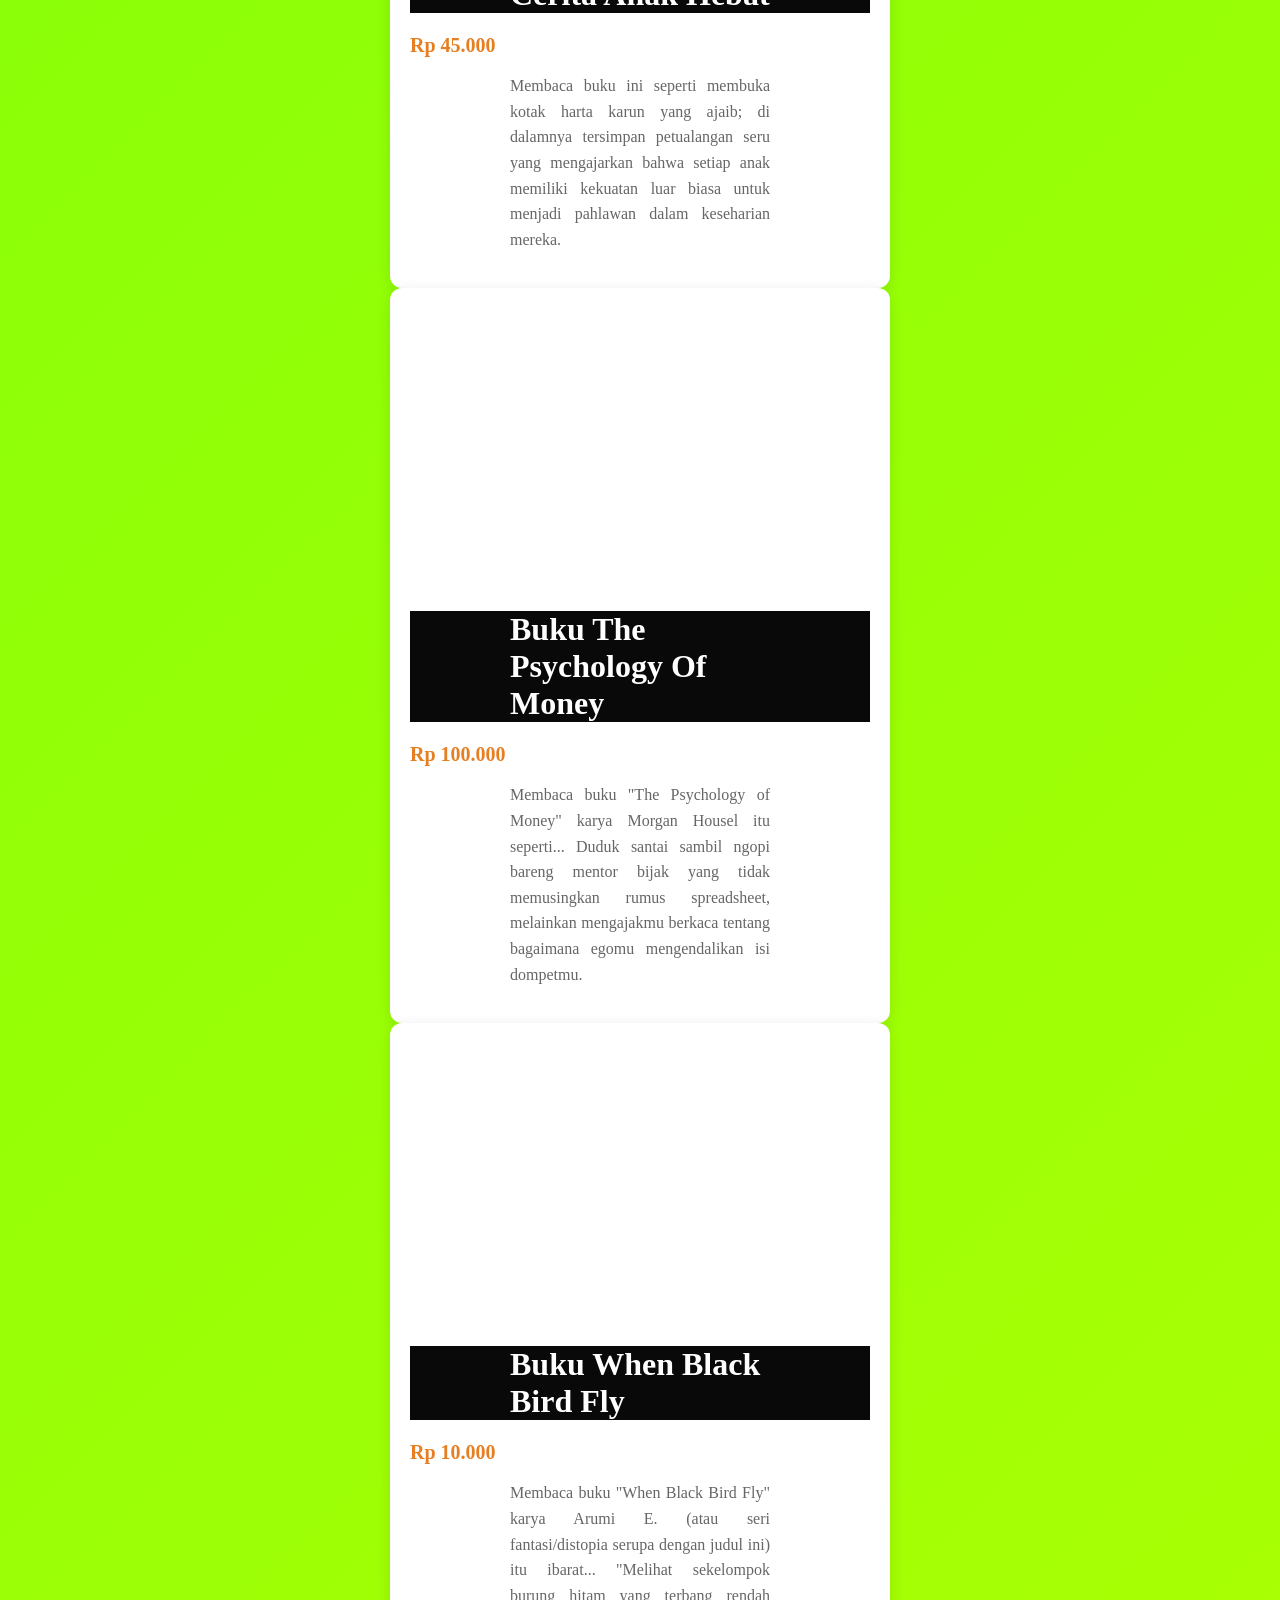
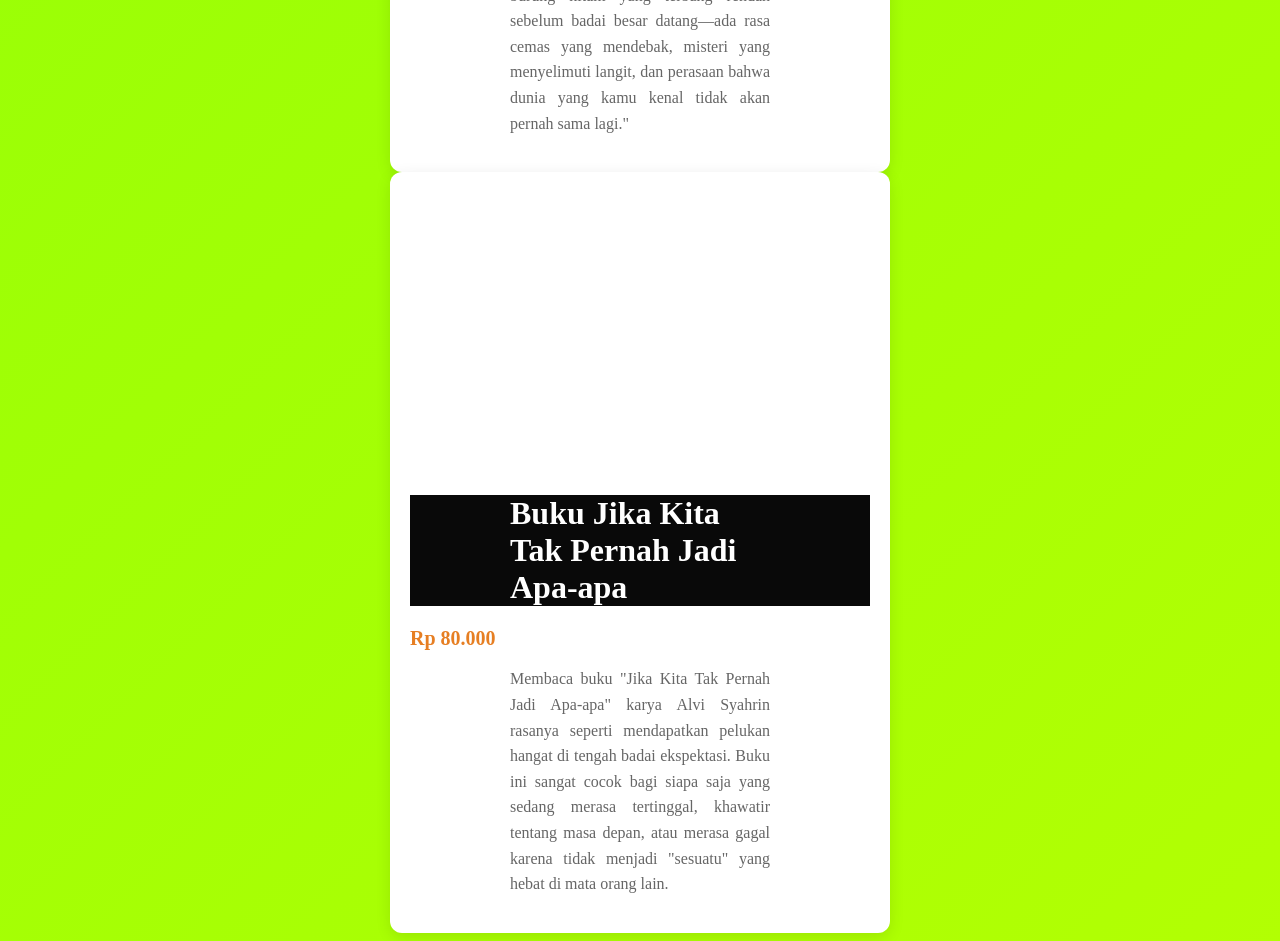
<file: Video Produk.html>
<!DOCTYPE html>
<html lang="id">
<head>
<meta charset="UTF-8">
<meta name="viewport" content="width=device-width, initial-scale=1.0">
<title>Profile Usaha Buku Rivanno</title>
<link rel ="stylesheet" href ="style.css"/>
<nav class="navbar">
  <ul>
    <li><a href="index.html">Home</a></li>
    <li><a href="Produk.html">Produk</a></li>
    <li><a href="Bedah Buku Artikel.html">Bedah Buku Artikel</a></li>
    <li><a href="Testimoni.html">Testimoni</a></li>
    <li><a href="Tampil Testimoni.html">Tampil Testimoni</a></li>
<li><a href="Video Produk.html">Video Produk Event</a></li>
<li><a href="Kontak.html">Kontak</a></li>
  </ul>
</nav>
</head>
<body>
    <div class="card-buku">
        <div class="video-container">
          <iframe src="https://www.youtube.com/embed/b-e-z_ICifE" 
                    title="Komparasi Pesantren Anak Keren Reborn 3"
                    allow="accelerometer; autoplay; clipboard-write; encrypted-media; gyroscope; picture-in-picture" 
                    allowfullscreen>
            </iframe>
        </div>
        <div class="konten">
            <h1>Buku Pesantren Anak Keren Reborn 3</h1>
            <div class="harga-buku">Rp 150.000</div>
            <p class="deskripsi">
               Membaca Sirah Nabawi itu seperti menonton sebuah film dokumenter yang sangat lengkap; kita tidak hanya belajar "apa" yang terjadi, tapi juga "mengapa" dan "bagaimana" Nabi Muhammad menghadapi setiap tantangan hidupnya.
            </p>
        </div>
    </div>

    <div class="card-buku">
        <div class="video-container">
          <iframe src="https://www.youtube.com/embed/77chQx9YuoI" 
                    title="Riview Buku Negeri 5 Menara"
                    allow="accelerometer; autoplay; clipboard-write; encrypted-media; gyroscope; picture-in-picture" 
                    allowfullscreen>
            </iframe>
        </div>
        <div class="konten">
            <h1>Buku Negeri 5 Menara</h1>
            <div class="harga-buku">Rp 50.000</div>
            <p class="deskripsi">
               Membaca Negeri 5 Menara itu seperti berdiri di depan jendela yang awalnya tertutup rapat, lalu perlahan terbuka lebar; kita tidak hanya diajak melihat kehidupan di balik tembok pesantren, 
               tapi juga diajak memahami bahwa mimpi yang besar selalu bermula dari keyakinan sederhana: Man Jadda Wajada."
            </p>
        </div>
    </div>

    <div class="card-buku">
        <div class="video-container">
          <iframe src="https://www.youtube.com/embed/4Zq2p1uTcRc" 
                    title="Riview Buku Curiosity Ingin Tahu"
                    allow="accelerometer; autoplay; clipboard-write; encrypted-media; gyroscope; picture-in-picture" 
                    allowfullscreen>
            </iframe>
        </div>
        <div class="konten">
            <h1>Buku Curiosity Ingin Tahu</h1>
            <div class="harga-buku">Rp 100.000</div>
            <p class="deskripsi">
               Membaca Curiosity Ingin Tahu itu seperti membuka jendela di tengah ruangan gelap; kita tidak hanya sekadar melihat cahaya, tapi mulai menyadari betapa luasnya halaman yang selama ini luput dari pandangan kita. 
               Buku ini tidak memberi kita semua jawaban, tapi melatih kita untuk tidak pernah berhenti bertanya.
            </p>
        </div>
    </div>

     <div class="card-buku">
        <div class="video-container">
          <iframe src="https://www.youtube.com/embed/1FqxxIJ0rG8" 
                    title="Riview Buku Panduan Hidup Anak Keren"
                    allow="accelerometer; autoplay; clipboard-write; encrypted-media; gyroscope; picture-in-picture" 
                    allowfullscreen>
            </iframe>
        </div>
        <div class="konten">
            <h1>Buku Panduan Hidup Anak Keren</h1>
            <div class="harga-buku">Rp 80.000</div>
            <p class="deskripsi">
                Membaca Panduan Hidup Anak Keren itu seperti membuka peta petualangan yang sesungguhnya; kita tidak hanya diberikan daftar aturan yang membosankan, tetapi diajak memahami 'alasan' di balik setiap pilihan karakter yang kita ambil. 
                Buku ini menuntun kita untuk menavigasi masa muda dengan cerdas—mengubah rasa minder menjadi percaya diri, 
                dan menjadikan setiap tantangan sehari-hari sebagai batu loncatan untuk menjadi versi terbaik dari diri sendiri.
            </p>
        </div>
    </div>

     <div class="card-buku">
        <div class="video-container">
          <iframe src="https://www.youtube.com/embed/LN81Rku_m9Q" 
                    title="Riview Buku Novel Grafis Si Toyeb"
                    allow="accelerometer; autoplay; clipboard-write; encrypted-media; gyroscope; picture-in-picture" 
                    allowfullscreen>
            </iframe>
        </div>
        <div class="konten">
            <h1>Buku Novel Grafis Si Toyeb</h1>
            <div class="harga-buku">Rp 75.000</div>
            <p class="deskripsi">
                "Membaca Novel Grafis Si Toyeb itu seperti membuka jendela ke kehidupan sehari-hari yang jujur dan apa adanya; kita tidak hanya melihat 'apa' yang dialami Toyeb, 
                tapi juga merasakan 'getaran' emosi dan warna-warni perjalanan hidupnya melalui setiap goresan panel yang bercerita."
            </p>
        </div>
    </div>

     <div class="card-buku">
        <div class="video-container">
          <iframe src="https://www.youtube.com/embed/x4w4ff2As8Q" 
                    title="Riview Buku Pesantren Keren Series"
                    allow="accelerometer; autoplay; clipboard-write; encrypted-media; gyroscope; picture-in-picture" 
                    allowfullscreen>
            </iframe>
        </div>
        <div class="konten">
            <h1>Buku Pesantren Keren Series</h1>
            <div class="harga-buku">Rp 60.000</div>
            <p class="deskripsi">
                Membaca buku "Pesantren Keren Series" seperti melakukan perjalanan seru ke dalam dunia asrama yang penuh warna, 
                di mana kedisiplinan berpadu erat dengan kehangatan persahabatan sejati.
            </p>
        </div>
    </div>

     <div class="card-buku">
        <div class="video-container">
          <iframe src="https://www.youtube.com/embed/H7s94E9Hox4" 
                    title="Riview Buku Kumpulan Cerita Anak Hebat"
                    allow="accelerometer; autoplay; clipboard-write; encrypted-media; gyroscope; picture-in-picture" 
                    allowfullscreen>
            </iframe>
        </div>
        <div class="konten">
            <h1>Buku Kumpulan Cerita Anak Hebat</h1>
            <div class="harga-buku">Rp 45.000</div>
            <p class="deskripsi">
              Membaca buku ini seperti membuka kotak harta karun yang ajaib; 
              di dalamnya tersimpan petualangan seru yang mengajarkan bahwa setiap anak memiliki kekuatan luar biasa untuk menjadi pahlawan dalam keseharian mereka.
            </p>
        </div>
    </div>

  <div class="card-buku">
        <div class="video-container">
          <iframe src="https://www.youtube.com/embed/_qJWHJrvEGk" 
                    title="Riview Buku The Psychology Of Money"
                    allow="accelerometer; autoplay; clipboard-write; encrypted-media; gyroscope; picture-in-picture" 
                    allowfullscreen>
            </iframe>
        </div>
        <div class="konten">
            <h1>Buku The Psychology Of Money</h1>
            <div class="harga-buku">Rp 100.000</div>
            <p class="deskripsi">
             Membaca buku "The Psychology of Money" karya Morgan Housel itu seperti...

            Duduk santai sambil ngopi bareng mentor bijak yang tidak memusingkan rumus spreadsheet, 
            melainkan mengajakmu berkaca tentang bagaimana egomu mengendalikan isi dompetmu.
            </p>
        </div>
    </div>

     <div class="card-buku">
        <div class="video-container">
          <iframe src="https://www.youtube.com/embed/wf0CV6zTRsQ" 
                    title="Riview Buku When Black Bird Fly"
                    allow="accelerometer; autoplay; clipboard-write; encrypted-media; gyroscope; picture-in-picture" 
                    allowfullscreen>
            </iframe>
        </div>
        <div class="konten">
            <h1>Buku When Black Bird Fly</h1>
            <div class="harga-buku">Rp 10.000</div>
            <p class="deskripsi">
             Membaca buku "When Black Bird Fly" karya Arumi E. (atau seri fantasi/distopia serupa dengan judul ini) itu ibarat...

            "Melihat sekelompok burung hitam yang terbang rendah sebelum badai besar datang—ada rasa cemas yang mendebak, 
             misteri yang menyelimuti langit, dan perasaan bahwa dunia yang kamu kenal tidak akan pernah sama lagi."
            </p>
        </div>
    </div>

     <div class="card-buku">
        <div class="video-container">
          <iframe src="https://www.youtube.com/embed/rR0sKzrAtXc" 
                    title="Riview Buku Jika Kita Tak Pernah Jadi Apa-apa"
                    allow="accelerometer; autoplay; clipboard-write; encrypted-media; gyroscope; picture-in-picture" 
                    allowfullscreen>
            </iframe>
        </div>
        <div class="konten">
            <h1>Buku Jika Kita Tak Pernah Jadi Apa-apa</h1>
            <div class="harga-buku">Rp 80.000</div>
            <p class="deskripsi">
           Membaca buku "Jika Kita Tak Pernah Jadi Apa-apa" karya Alvi Syahrin rasanya seperti mendapatkan pelukan hangat di tengah badai ekspektasi.

           Buku ini sangat cocok bagi siapa saja yang sedang merasa tertinggal, khawatir tentang masa depan, 
           atau merasa gagal karena tidak menjadi "sesuatu" yang hebat di mata orang lain.
            </p>
        </div>
    </div>


</body>
</html>
</file>
<file: style.css>
body {
    background : linear-gradient(135deg,#5aff0e, #c8ff00,#09e8f0,#02a2ff,#0267ff );
    font-family: "poppins";
    color: #ffffff;
    margin: "20px";
    min-height: 100;
    background-size: 500% 500%;
    animation: gradientBG 5s ease infinite;
    justify-content: center;
    align-items: center;
}

@keyframes gradientBG {
  0% {background-position: 0% 50%;}
  50% {background-position: 100% 50%;}
  100% {background-position: 0% 50%;}
}
.daftar-produk {
display: grid;
grid-template-columns: repeat(auto-fit,
minmax(250px, 1fr));
gap: 20px;
padding: 20px;
}
.produk {
background-color: #fff;
border: 1px solid #ddd;
padding: 15px;
border-radius: 10px;
text-align: center;
box-shadow: 0 2px 6px rgba(0, 0, 0, 0.1);
}
.produk img {
width: 150px;
height: auto;
border-radius: 5px;
margin-bottom: 10px;
}
.produk h2 {font-size: 20px;
color: #2c3e50;
}
.produk h3 {
font-size: 16px;
color: #2c3e50;
}
.harga {
font-weight: bold;
color: #27ae60;
}
.deskripsi {
font-size: 14px;
color: #555;
}

.artikel {
max-width: 700px;
margin: auto;
padding: 20px;
background-color: #fdfdfd;
font-family: 'Georgia', serif;
line-height: 1.8;
}
.artikel .penulis {
font-style: italic;
color: #666;
margin-bottom: 20px;
}

.artikel .sampul {
width: 180px;
float: right;
margin: 0 0 20px 20px;
border: 1px solid #ccc;
box-shadow: 2px 2px 6px rgba(0,0,0,0.1);
}
.artikel blockquote {
font-style: italic;
padding-left: 20px;
margin: 20px 0;
border-left: 4px solid #999;
color: #444;
background-color: #f9f9f9;
}
.btn-kembali {
display: inline-block;
margin-top: 30px;
padding: 10px 16px;
background-color: #0066cc;
color: white;
text-decoration: none;
border-radius: 4px;
}
.btn-kembali:hover {
background-color: #004d99;
}

h1 {
    color: #ffffff;
    background-color: #000000f6;
    font-family: "poppins";
    text-align: left;
    font-size: "80px";
    padding-left: 100px; 
    padding-right: 100px; 
}

H2 {
    color: #000000f6;
    font-family: "poppins";
    text-align: left;
    font-size: "30px";
    padding-left: 100px; 
    padding-right: 100px; 
}

p {
    color: #070707;
    font-family: "poppins";
    text-align: justify;
    font-size: "100";
    padding-left: 100px; 
    padding-right: 100px; 
}

.navbar ul {
  display: flex;            
  justify-content: center;  
  list-style: none;         
  margin: 10;
  padding: 10;
  gap : 20px;
  font-family: poppins;
  font-size: 25px;
}

.formulir {
max-width: 600px;
margin: auto;
padding: 20px;
background-color: #fafafa;
border-radius: 10px;
box-shadow: 0 0 10px rgba(0,0,0,0.1);
}
form label {
display: block;
margin-top: 10px;
font-weight: bold;
}
form input,
form select,
form textarea {
width: 100%;
padding: 8px;
margin-top: 5px;
margin-bottom: 15px;
border-radius: 5px;
border: 1px solid #ccc;
}
form button {
background-color: #3498db;
color: white;
padding: 10px 15px;
border: none;
border-radius: 5px;
cursor: pointer;
}
form button:hover {
background-color: #2980b9;
}
.rating {
    font-size: 75px;      
    color: #FFD700;       
    margin-right: 5px;   
    text-align: center;
}
.card-buku {
            background-color: white;
            width: 100%;
            max-width: 560px; /* Menyesuaikan ukuran standar video Youtube */
            border-radius: 12px;
            overflow: hidden;
            box-shadow: 0 4px 15px rgba(0,0,0,0.1);
            transition: 0.3s;
            width: 100%;
            max-width: 500px; /* Tentukan lebar maksimal */
            margin-left: auto;
            margin-right: auto;
            display: block; /* Memastikan elemen dianggap sebagai blok */
        }

        .video-container {
            position: relative;
            width: 100%;
            padding-bottom: 56.25%; /* Rasio 16:9 */
            height: 0;
        }

        .video-container iframe {
            position: absolute;
            top: 0;
            left: 0;
            width: 100%;
            height: 100%;
            border: none;
        }

        .konten {
            padding: 20px;
        }

        .judul-buku {
            font-size: 24px;
            color: #333;
            margin: 0 0 10px 0;
            font-weight: bold;
        }

        .harga-buku {
            font-size: 20px;
            color: #e67e22; /* Warna orange agar menonjol */
            font-weight: 600;
            margin-bottom: 15px;
        }

        .deskripsi {
            font-size: 16px;
            color: #666;
            line-height: 1.6;
        }
</file>
